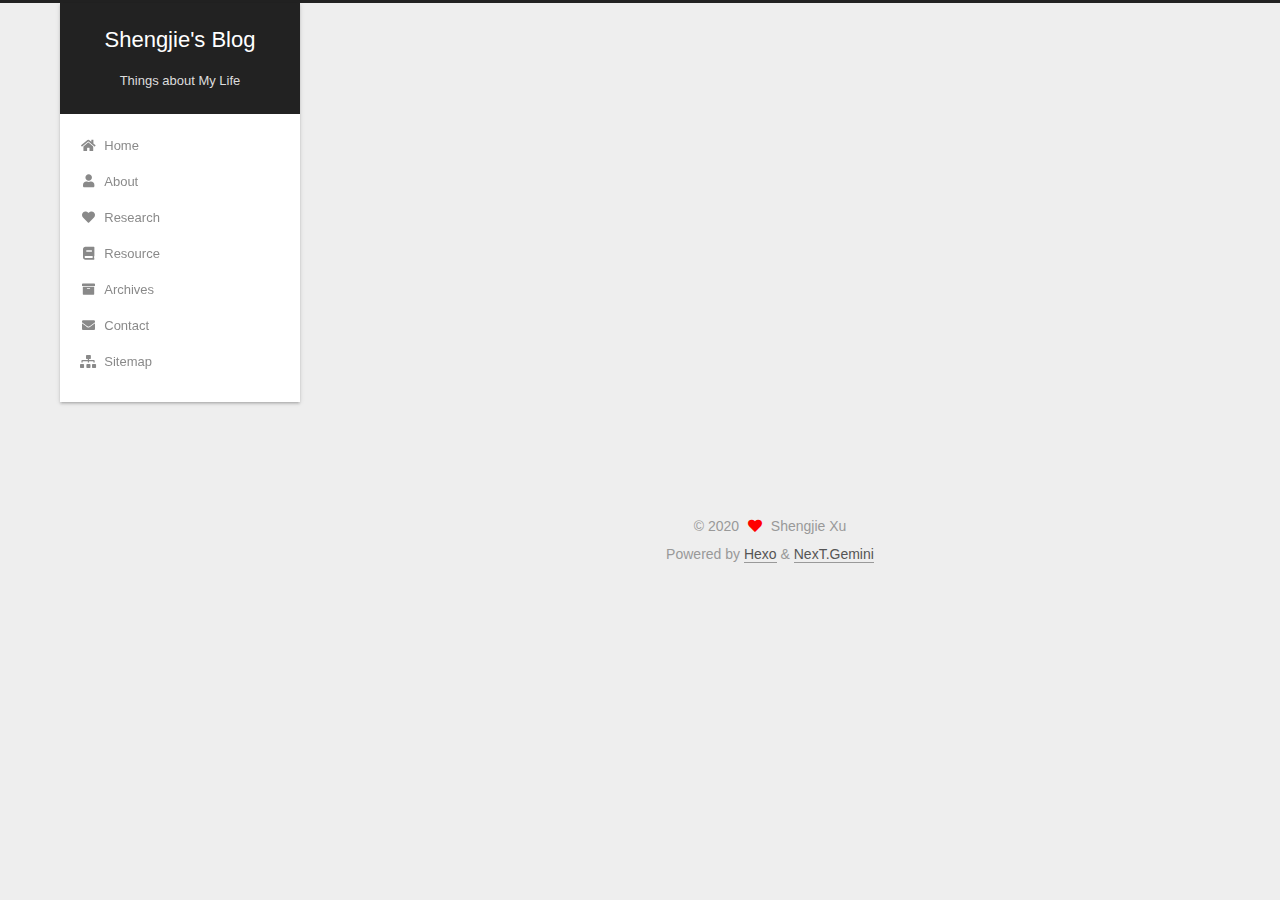
<file: index.html>
<!DOCTYPE html>
<html lang="en">
<head>
  <meta charset="UTF-8">
<meta name="viewport" content="width=device-width, initial-scale=1, maximum-scale=2">
<meta name="theme-color" content="#222">
<meta name="generator" content="Hexo 4.2.0">
  <link rel="apple-touch-icon" sizes="180x180" href="/images/apple-touch-icon-next.png">
  <link rel="icon" type="image/png" sizes="32x32" href="/images/favicon-32x32-next.png">
  <link rel="icon" type="image/png" sizes="16x16" href="/images/favicon-16x16-next.png">
  <link rel="mask-icon" href="/images/logo.svg" color="#222">

<link rel="stylesheet" href="/css/main.css">


<link rel="stylesheet" href="/lib/font-awesome/css/all.min.css">

<script id="hexo-configurations">
    var NexT = window.NexT || {};
    var CONFIG = {"hostname":"sjxu0813.github.io","root":"/","scheme":"Gemini","version":"7.8.0","exturl":false,"sidebar":{"position":"left","display":"post","padding":18,"offset":12,"onmobile":false},"copycode":{"enable":false,"show_result":false,"style":null},"back2top":{"enable":true,"sidebar":false,"scrollpercent":false},"bookmark":{"enable":false,"color":"#222","save":"auto"},"fancybox":false,"mediumzoom":false,"lazyload":false,"pangu":false,"comments":{"style":"tabs","active":null,"storage":true,"lazyload":false,"nav":null},"algolia":{"hits":{"per_page":10},"labels":{"input_placeholder":"Search for Posts","hits_empty":"We didn't find any results for the search: ${query}","hits_stats":"${hits} results found in ${time} ms"}},"localsearch":{"enable":false,"trigger":"auto","top_n_per_article":1,"unescape":false,"preload":false},"motion":{"enable":true,"async":false,"transition":{"post_block":"fadeIn","post_header":"slideDownIn","post_body":"slideDownIn","coll_header":"slideLeftIn","sidebar":"slideUpIn"}}};
  </script>

  <meta property="og:type" content="website">
<meta property="og:title" content="intro">
<meta property="og:url" content="https://sjxu0813.github.io/index.html">
<meta property="og:site_name" content="Shengjie&#39;s Blog">
<meta property="og:locale" content="en_US">
<meta property="article:published_time" content="2020-05-05T13:39:53.000Z">
<meta property="article:modified_time" content="2020-05-05T13:42:21.428Z">
<meta property="article:author" content="Shengjie Xu">
<meta name="twitter:card" content="summary">

<link rel="canonical" href="https://sjxu0813.github.io/">


<script id="page-configurations">
  // https://hexo.io/docs/variables.html
  CONFIG.page = {
    sidebar: "",
    isHome : false,
    isPost : false,
    lang   : 'en'
  };
</script>

  <title>intro | Shengjie's Blog
</title>
  






  <noscript>
  <style>
  .use-motion .brand,
  .use-motion .menu-item,
  .sidebar-inner,
  .use-motion .post-block,
  .use-motion .pagination,
  .use-motion .comments,
  .use-motion .post-header,
  .use-motion .post-body,
  .use-motion .collection-header { opacity: initial; }

  .use-motion .site-title,
  .use-motion .site-subtitle {
    opacity: initial;
    top: initial;
  }

  .use-motion .logo-line-before i { left: initial; }
  .use-motion .logo-line-after i { right: initial; }
  </style>
</noscript>

</head>

<body itemscope itemtype="http://schema.org/WebPage">
  <div class="container use-motion">
    <div class="headband"></div>

    <header class="header" itemscope itemtype="http://schema.org/WPHeader">
      <div class="header-inner"><div class="site-brand-container">
  <div class="site-nav-toggle">
    <div class="toggle" aria-label="Toggle navigation bar">
      <span class="toggle-line toggle-line-first"></span>
      <span class="toggle-line toggle-line-middle"></span>
      <span class="toggle-line toggle-line-last"></span>
    </div>
  </div>

  <div class="site-meta">

    <a href="/" class="brand" rel="start">
      <span class="logo-line-before"><i></i></span>
      <h1 class="site-title">Shengjie's Blog</h1>
      <span class="logo-line-after"><i></i></span>
    </a>
      <p class="site-subtitle" itemprop="description">Things about My Life</p>
  </div>

  <div class="site-nav-right">
    <div class="toggle popup-trigger">
    </div>
  </div>
</div>




<nav class="site-nav">
  <ul id="menu" class="main-menu menu">
        <li class="menu-item menu-item-home">

    <a href="/home/" rel="section"><i class="fa fa-home fa-fw"></i>Home</a>

  </li>
        <li class="menu-item menu-item-about">

    <a href="/about/" rel="section"><i class="fa fa-user fa-fw"></i>About</a>

  </li>
        <li class="menu-item menu-item-research">

    <a href="/research/" rel="section"><i class="fa fa-heart fa-fw"></i>Research</a>

  </li>
        <li class="menu-item menu-item-resource">

    <a href="/resource/" rel="section"><i class="fa fa-book fa-fw"></i>Resource</a>

  </li>
        <li class="menu-item menu-item-archives">

    <a href="/archives/" rel="section"><i class="fa fa-archive fa-fw"></i>Archives</a>

  </li>
        <li class="menu-item menu-item-contact">

    <a href="/contact/" rel="section"><i class="fa fa-envelope fa-fw"></i>Contact</a>

  </li>
        <li class="menu-item menu-item-sitemap">

    <a href="/sitemap.xml" rel="section"><i class="fa fa-sitemap fa-fw"></i>Sitemap</a>

  </li>
  </ul>
</nav>




</div>
    </header>

    
  <div class="back-to-top">
    <i class="fa fa-arrow-up"></i>
    <span>0%</span>
  </div>


    <main class="main">
      <div class="main-inner">
        <div class="content-wrap">
          
  
  

          <div class="content page posts-expand">
            

    
    
    
    <div class="post-block" lang="en">
      <header class="post-header">

<h1 class="post-title" itemprop="name headline">intro
</h1>

<div class="post-meta">
  

</div>

</header>

      
      
      
      <div class="post-body">
          
      </div>
      
      
      
    </div>
    

    
    
    


          </div>
          

<script>
  window.addEventListener('tabs:register', () => {
    let { activeClass } = CONFIG.comments;
    if (CONFIG.comments.storage) {
      activeClass = localStorage.getItem('comments_active') || activeClass;
    }
    if (activeClass) {
      let activeTab = document.querySelector(`a[href="#comment-${activeClass}"]`);
      if (activeTab) {
        activeTab.click();
      }
    }
  });
  if (CONFIG.comments.storage) {
    window.addEventListener('tabs:click', event => {
      if (!event.target.matches('.tabs-comment .tab-content .tab-pane')) return;
      let commentClass = event.target.classList[1];
      localStorage.setItem('comments_active', commentClass);
    });
  }
</script>

        </div>
          
  
  <div class="toggle sidebar-toggle">
    <span class="toggle-line toggle-line-first"></span>
    <span class="toggle-line toggle-line-middle"></span>
    <span class="toggle-line toggle-line-last"></span>
  </div>

  <aside class="sidebar">
    <div class="sidebar-inner">

      <ul class="sidebar-nav motion-element">
        <li class="sidebar-nav-toc">
          Table of Contents
        </li>
        <li class="sidebar-nav-overview">
          Overview
        </li>
      </ul>

      <!--noindex-->
      <div class="post-toc-wrap sidebar-panel">
      </div>
      <!--/noindex-->

      <div class="site-overview-wrap sidebar-panel">
        <div class="site-author motion-element" itemprop="author" itemscope itemtype="http://schema.org/Person">
  <p class="site-author-name" itemprop="name">Shengjie Xu</p>
  <div class="site-description" itemprop="description"></div>
</div>
<div class="site-state-wrap motion-element">
  <nav class="site-state">
  </nav>
</div>



      </div>

    </div>
  </aside>
  <div id="sidebar-dimmer"></div>


      </div>
    </main>

    <footer class="footer">
      <div class="footer-inner">
        

        

<div class="copyright">
  
  &copy; 
  <span itemprop="copyrightYear">2020</span>
  <span class="with-love">
    <i class="fa fa-heart"></i>
  </span>
  <span class="author" itemprop="copyrightHolder">Shengjie Xu</span>
</div>
  <div class="powered-by">Powered by <a href="https://hexo.io/" class="theme-link" rel="noopener" target="_blank">Hexo</a> & <a href="https://theme-next.org/" class="theme-link" rel="noopener" target="_blank">NexT.Gemini</a>
  </div>

        








      </div>
    </footer>
  </div>

  
  <script src="/lib/anime.min.js"></script>
  <script src="/lib/velocity/velocity.min.js"></script>
  <script src="/lib/velocity/velocity.ui.min.js"></script>

<script src="/js/utils.js"></script>

<script src="/js/motion.js"></script>


<script src="/js/schemes/pisces.js"></script>


<script src="/js/next-boot.js"></script>




  















  

  

</body>
</html>
</file>
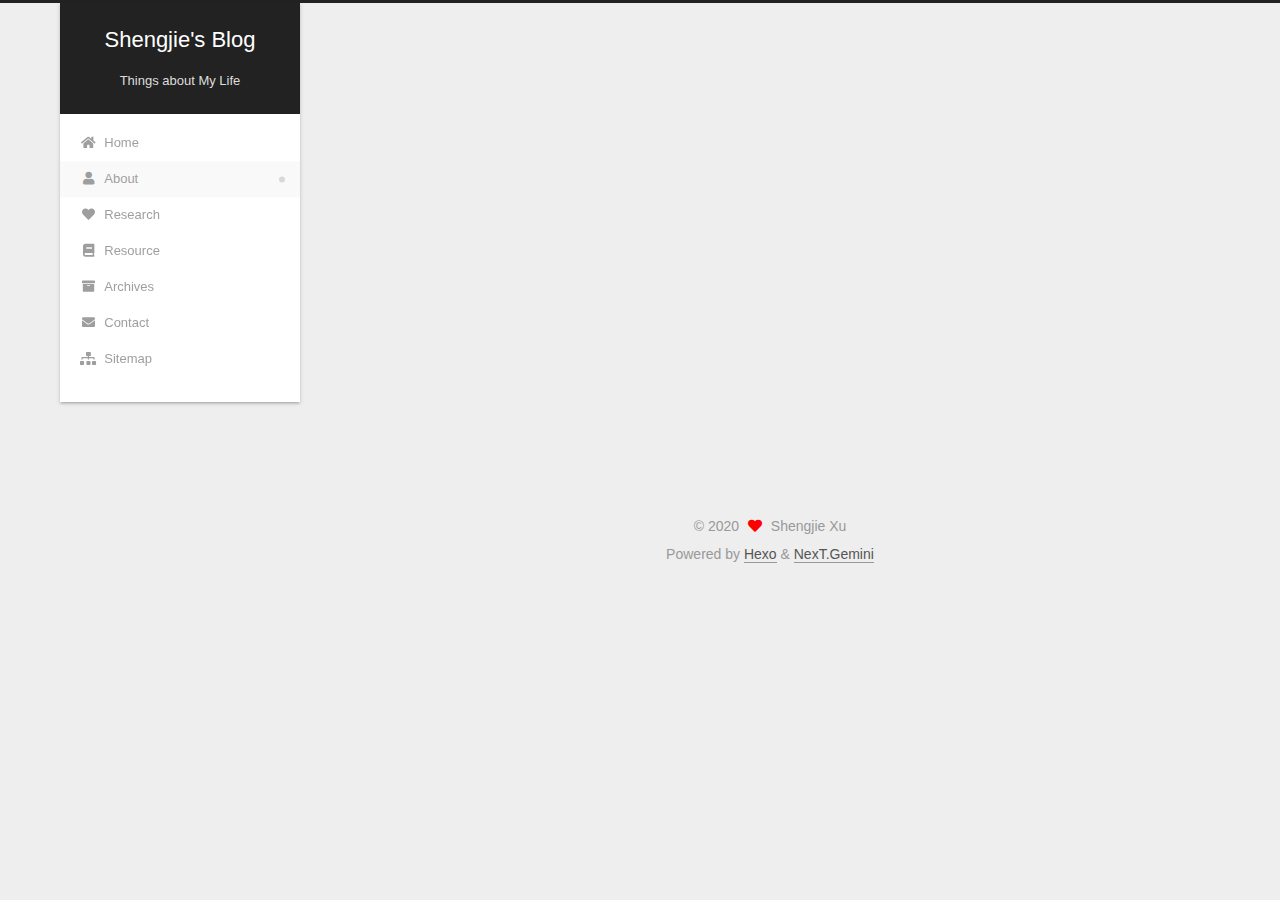
<file: about/index.html>
<!DOCTYPE html>
<html lang="en">
<head>
  <meta charset="UTF-8">
<meta name="viewport" content="width=device-width, initial-scale=1, maximum-scale=2">
<meta name="theme-color" content="#222">
<meta name="generator" content="Hexo 4.2.0">
  <link rel="apple-touch-icon" sizes="180x180" href="/images/apple-touch-icon-next.png">
  <link rel="icon" type="image/png" sizes="32x32" href="/images/favicon-32x32-next.png">
  <link rel="icon" type="image/png" sizes="16x16" href="/images/favicon-16x16-next.png">
  <link rel="mask-icon" href="/images/logo.svg" color="#222">

<link rel="stylesheet" href="/css/main.css">


<link rel="stylesheet" href="/lib/font-awesome/css/all.min.css">

<script id="hexo-configurations">
    var NexT = window.NexT || {};
    var CONFIG = {"hostname":"sjxu0813.github.io","root":"/","scheme":"Gemini","version":"7.8.0","exturl":false,"sidebar":{"position":"left","display":"post","padding":18,"offset":12,"onmobile":false},"copycode":{"enable":false,"show_result":false,"style":null},"back2top":{"enable":true,"sidebar":false,"scrollpercent":false},"bookmark":{"enable":false,"color":"#222","save":"auto"},"fancybox":false,"mediumzoom":false,"lazyload":false,"pangu":false,"comments":{"style":"tabs","active":null,"storage":true,"lazyload":false,"nav":null},"algolia":{"hits":{"per_page":10},"labels":{"input_placeholder":"Search for Posts","hits_empty":"We didn't find any results for the search: ${query}","hits_stats":"${hits} results found in ${time} ms"}},"localsearch":{"enable":false,"trigger":"auto","top_n_per_article":1,"unescape":false,"preload":false},"motion":{"enable":true,"async":false,"transition":{"post_block":"fadeIn","post_header":"slideDownIn","post_body":"slideDownIn","coll_header":"slideLeftIn","sidebar":"slideUpIn"}}};
  </script>

  <meta property="og:type" content="website">
<meta property="og:title" content="About">
<meta property="og:url" content="https://sjxu0813.github.io/about/index.html">
<meta property="og:site_name" content="Shengjie&#39;s Blog">
<meta property="og:locale" content="en_US">
<meta property="article:published_time" content="2020-05-05T08:13:34.000Z">
<meta property="article:modified_time" content="2020-05-05T08:35:47.868Z">
<meta property="article:author" content="Shengjie Xu">
<meta name="twitter:card" content="summary">

<link rel="canonical" href="https://sjxu0813.github.io/about/">


<script id="page-configurations">
  // https://hexo.io/docs/variables.html
  CONFIG.page = {
    sidebar: "",
    isHome : false,
    isPost : false,
    lang   : 'en'
  };
</script>

  <title>About | Shengjie's Blog
</title>
  






  <noscript>
  <style>
  .use-motion .brand,
  .use-motion .menu-item,
  .sidebar-inner,
  .use-motion .post-block,
  .use-motion .pagination,
  .use-motion .comments,
  .use-motion .post-header,
  .use-motion .post-body,
  .use-motion .collection-header { opacity: initial; }

  .use-motion .site-title,
  .use-motion .site-subtitle {
    opacity: initial;
    top: initial;
  }

  .use-motion .logo-line-before i { left: initial; }
  .use-motion .logo-line-after i { right: initial; }
  </style>
</noscript>

</head>

<body itemscope itemtype="http://schema.org/WebPage">
  <div class="container use-motion">
    <div class="headband"></div>

    <header class="header" itemscope itemtype="http://schema.org/WPHeader">
      <div class="header-inner"><div class="site-brand-container">
  <div class="site-nav-toggle">
    <div class="toggle" aria-label="Toggle navigation bar">
      <span class="toggle-line toggle-line-first"></span>
      <span class="toggle-line toggle-line-middle"></span>
      <span class="toggle-line toggle-line-last"></span>
    </div>
  </div>

  <div class="site-meta">

    <a href="/" class="brand" rel="start">
      <span class="logo-line-before"><i></i></span>
      <h1 class="site-title">Shengjie's Blog</h1>
      <span class="logo-line-after"><i></i></span>
    </a>
      <p class="site-subtitle" itemprop="description">Things about My Life</p>
  </div>

  <div class="site-nav-right">
    <div class="toggle popup-trigger">
    </div>
  </div>
</div>




<nav class="site-nav">
  <ul id="menu" class="main-menu menu">
        <li class="menu-item menu-item-home">

    <a href="/home/" rel="section"><i class="fa fa-home fa-fw"></i>Home</a>

  </li>
        <li class="menu-item menu-item-about">

    <a href="/about/" rel="section"><i class="fa fa-user fa-fw"></i>About</a>

  </li>
        <li class="menu-item menu-item-research">

    <a href="/research/" rel="section"><i class="fa fa-heart fa-fw"></i>Research</a>

  </li>
        <li class="menu-item menu-item-resource">

    <a href="/resource/" rel="section"><i class="fa fa-book fa-fw"></i>Resource</a>

  </li>
        <li class="menu-item menu-item-archives">

    <a href="/archives/" rel="section"><i class="fa fa-archive fa-fw"></i>Archives</a>

  </li>
        <li class="menu-item menu-item-contact">

    <a href="/contact/" rel="section"><i class="fa fa-envelope fa-fw"></i>Contact</a>

  </li>
        <li class="menu-item menu-item-sitemap">

    <a href="/sitemap.xml" rel="section"><i class="fa fa-sitemap fa-fw"></i>Sitemap</a>

  </li>
  </ul>
</nav>




</div>
    </header>

    
  <div class="back-to-top">
    <i class="fa fa-arrow-up"></i>
    <span>0%</span>
  </div>


    <main class="main">
      <div class="main-inner">
        <div class="content-wrap">
          
  
  

          <div class="content page posts-expand">
            

    
    
    
    <div class="post-block" lang="en">
      <header class="post-header">

<h1 class="post-title" itemprop="name headline">About
</h1>

<div class="post-meta">
  

</div>

</header>

      
      
      
      <div class="post-body">
          
      </div>
      
      
      
    </div>
    

    
    
    


          </div>
          

<script>
  window.addEventListener('tabs:register', () => {
    let { activeClass } = CONFIG.comments;
    if (CONFIG.comments.storage) {
      activeClass = localStorage.getItem('comments_active') || activeClass;
    }
    if (activeClass) {
      let activeTab = document.querySelector(`a[href="#comment-${activeClass}"]`);
      if (activeTab) {
        activeTab.click();
      }
    }
  });
  if (CONFIG.comments.storage) {
    window.addEventListener('tabs:click', event => {
      if (!event.target.matches('.tabs-comment .tab-content .tab-pane')) return;
      let commentClass = event.target.classList[1];
      localStorage.setItem('comments_active', commentClass);
    });
  }
</script>

        </div>
          
  
  <div class="toggle sidebar-toggle">
    <span class="toggle-line toggle-line-first"></span>
    <span class="toggle-line toggle-line-middle"></span>
    <span class="toggle-line toggle-line-last"></span>
  </div>

  <aside class="sidebar">
    <div class="sidebar-inner">

      <ul class="sidebar-nav motion-element">
        <li class="sidebar-nav-toc">
          Table of Contents
        </li>
        <li class="sidebar-nav-overview">
          Overview
        </li>
      </ul>

      <!--noindex-->
      <div class="post-toc-wrap sidebar-panel">
      </div>
      <!--/noindex-->

      <div class="site-overview-wrap sidebar-panel">
        <div class="site-author motion-element" itemprop="author" itemscope itemtype="http://schema.org/Person">
  <p class="site-author-name" itemprop="name">Shengjie Xu</p>
  <div class="site-description" itemprop="description"></div>
</div>
<div class="site-state-wrap motion-element">
  <nav class="site-state">
  </nav>
</div>



      </div>

    </div>
  </aside>
  <div id="sidebar-dimmer"></div>


      </div>
    </main>

    <footer class="footer">
      <div class="footer-inner">
        

        

<div class="copyright">
  
  &copy; 
  <span itemprop="copyrightYear">2020</span>
  <span class="with-love">
    <i class="fa fa-heart"></i>
  </span>
  <span class="author" itemprop="copyrightHolder">Shengjie Xu</span>
</div>
  <div class="powered-by">Powered by <a href="https://hexo.io/" class="theme-link" rel="noopener" target="_blank">Hexo</a> & <a href="https://theme-next.org/" class="theme-link" rel="noopener" target="_blank">NexT.Gemini</a>
  </div>

        








      </div>
    </footer>
  </div>

  
  <script src="/lib/anime.min.js"></script>
  <script src="/lib/velocity/velocity.min.js"></script>
  <script src="/lib/velocity/velocity.ui.min.js"></script>

<script src="/js/utils.js"></script>

<script src="/js/motion.js"></script>


<script src="/js/schemes/pisces.js"></script>


<script src="/js/next-boot.js"></script>




  















  

  

</body>
</html>
</file>
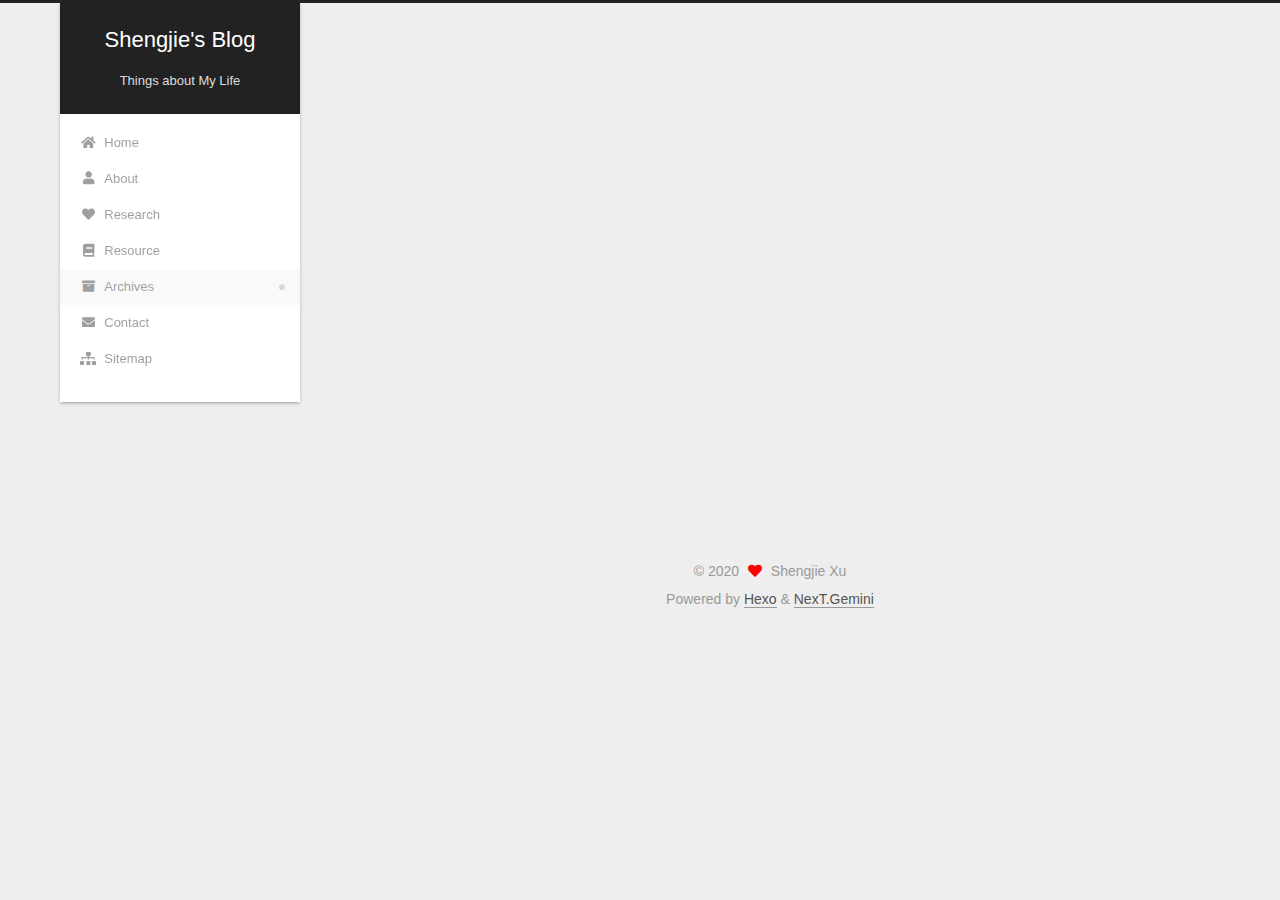
<file: archives/index.html>
<!DOCTYPE html>
<html lang="en">
<head>
  <meta charset="UTF-8">
<meta name="viewport" content="width=device-width, initial-scale=1, maximum-scale=2">
<meta name="theme-color" content="#222">
<meta name="generator" content="Hexo 4.2.0">
  <link rel="apple-touch-icon" sizes="180x180" href="/images/apple-touch-icon-next.png">
  <link rel="icon" type="image/png" sizes="32x32" href="/images/favicon-32x32-next.png">
  <link rel="icon" type="image/png" sizes="16x16" href="/images/favicon-16x16-next.png">
  <link rel="mask-icon" href="/images/logo.svg" color="#222">

<link rel="stylesheet" href="/css/main.css">


<link rel="stylesheet" href="/lib/font-awesome/css/all.min.css">

<script id="hexo-configurations">
    var NexT = window.NexT || {};
    var CONFIG = {"hostname":"sjxu0813.github.io","root":"/","scheme":"Gemini","version":"7.8.0","exturl":false,"sidebar":{"position":"left","display":"post","padding":18,"offset":12,"onmobile":false},"copycode":{"enable":false,"show_result":false,"style":null},"back2top":{"enable":true,"sidebar":false,"scrollpercent":false},"bookmark":{"enable":false,"color":"#222","save":"auto"},"fancybox":false,"mediumzoom":false,"lazyload":false,"pangu":false,"comments":{"style":"tabs","active":null,"storage":true,"lazyload":false,"nav":null},"algolia":{"hits":{"per_page":10},"labels":{"input_placeholder":"Search for Posts","hits_empty":"We didn't find any results for the search: ${query}","hits_stats":"${hits} results found in ${time} ms"}},"localsearch":{"enable":false,"trigger":"auto","top_n_per_article":1,"unescape":false,"preload":false},"motion":{"enable":true,"async":false,"transition":{"post_block":"fadeIn","post_header":"slideDownIn","post_body":"slideDownIn","coll_header":"slideLeftIn","sidebar":"slideUpIn"}}};
  </script>

  <meta property="og:type" content="website">
<meta property="og:title" content="Shengjie&#39;s Blog">
<meta property="og:url" content="https://sjxu0813.github.io/archives/index.html">
<meta property="og:site_name" content="Shengjie&#39;s Blog">
<meta property="og:locale" content="en_US">
<meta property="article:author" content="Shengjie Xu">
<meta name="twitter:card" content="summary">

<link rel="canonical" href="https://sjxu0813.github.io/archives/">


<script id="page-configurations">
  // https://hexo.io/docs/variables.html
  CONFIG.page = {
    sidebar: "",
    isHome : false,
    isPost : false,
    lang   : 'en'
  };
</script>

  <title>Archive | Shengjie's Blog</title>
  






  <noscript>
  <style>
  .use-motion .brand,
  .use-motion .menu-item,
  .sidebar-inner,
  .use-motion .post-block,
  .use-motion .pagination,
  .use-motion .comments,
  .use-motion .post-header,
  .use-motion .post-body,
  .use-motion .collection-header { opacity: initial; }

  .use-motion .site-title,
  .use-motion .site-subtitle {
    opacity: initial;
    top: initial;
  }

  .use-motion .logo-line-before i { left: initial; }
  .use-motion .logo-line-after i { right: initial; }
  </style>
</noscript>

</head>

<body itemscope itemtype="http://schema.org/WebPage">
  <div class="container use-motion">
    <div class="headband"></div>

    <header class="header" itemscope itemtype="http://schema.org/WPHeader">
      <div class="header-inner"><div class="site-brand-container">
  <div class="site-nav-toggle">
    <div class="toggle" aria-label="Toggle navigation bar">
      <span class="toggle-line toggle-line-first"></span>
      <span class="toggle-line toggle-line-middle"></span>
      <span class="toggle-line toggle-line-last"></span>
    </div>
  </div>

  <div class="site-meta">

    <a href="/" class="brand" rel="start">
      <span class="logo-line-before"><i></i></span>
      <h1 class="site-title">Shengjie's Blog</h1>
      <span class="logo-line-after"><i></i></span>
    </a>
      <p class="site-subtitle" itemprop="description">Things about My Life</p>
  </div>

  <div class="site-nav-right">
    <div class="toggle popup-trigger">
    </div>
  </div>
</div>




<nav class="site-nav">
  <ul id="menu" class="main-menu menu">
        <li class="menu-item menu-item-home">

    <a href="/home/" rel="section"><i class="fa fa-home fa-fw"></i>Home</a>

  </li>
        <li class="menu-item menu-item-about">

    <a href="/about/" rel="section"><i class="fa fa-user fa-fw"></i>About</a>

  </li>
        <li class="menu-item menu-item-research">

    <a href="/research/" rel="section"><i class="fa fa-heart fa-fw"></i>Research</a>

  </li>
        <li class="menu-item menu-item-resource">

    <a href="/resource/" rel="section"><i class="fa fa-book fa-fw"></i>Resource</a>

  </li>
        <li class="menu-item menu-item-archives">

    <a href="/archives/" rel="section"><i class="fa fa-archive fa-fw"></i>Archives</a>

  </li>
        <li class="menu-item menu-item-contact">

    <a href="/contact/" rel="section"><i class="fa fa-envelope fa-fw"></i>Contact</a>

  </li>
        <li class="menu-item menu-item-sitemap">

    <a href="/sitemap.xml" rel="section"><i class="fa fa-sitemap fa-fw"></i>Sitemap</a>

  </li>
  </ul>
</nav>




</div>
    </header>

    
  <div class="back-to-top">
    <i class="fa fa-arrow-up"></i>
    <span>0%</span>
  </div>


    <main class="main">
      <div class="main-inner">
        <div class="content-wrap">
          

          <div class="content archive">
            

  
  
  
  <div class="post-block">
    <div class="posts-collapse">
      <div class="collection-title">
        <span class="collection-header">Um..! 1 post. Keep on posting.</span>
      </div>

      
    <div class="collection-year">
      <span class="collection-header">2020</span>
    </div>

  <article itemscope itemtype="http://schema.org/Article">
    <header class="post-header">

      <div class="post-meta">
        <time itemprop="dateCreated"
              datetime="2020-05-05T15:13:49+08:00"
              content="2020-05-05">
          05-05
        </time>
      </div>

      <div class="post-title">
          <a class="post-title-link" href="/2020/05/05/hello-world/" itemprop="url">
            <span itemprop="name">Hello World</span>
          </a>
      </div>

    </header>
  </article>


    </div>
  </div>
  
  
  

  



          </div>
          

<script>
  window.addEventListener('tabs:register', () => {
    let { activeClass } = CONFIG.comments;
    if (CONFIG.comments.storage) {
      activeClass = localStorage.getItem('comments_active') || activeClass;
    }
    if (activeClass) {
      let activeTab = document.querySelector(`a[href="#comment-${activeClass}"]`);
      if (activeTab) {
        activeTab.click();
      }
    }
  });
  if (CONFIG.comments.storage) {
    window.addEventListener('tabs:click', event => {
      if (!event.target.matches('.tabs-comment .tab-content .tab-pane')) return;
      let commentClass = event.target.classList[1];
      localStorage.setItem('comments_active', commentClass);
    });
  }
</script>

        </div>
          
  
  <div class="toggle sidebar-toggle">
    <span class="toggle-line toggle-line-first"></span>
    <span class="toggle-line toggle-line-middle"></span>
    <span class="toggle-line toggle-line-last"></span>
  </div>

  <aside class="sidebar">
    <div class="sidebar-inner">

      <ul class="sidebar-nav motion-element">
        <li class="sidebar-nav-toc">
          Table of Contents
        </li>
        <li class="sidebar-nav-overview">
          Overview
        </li>
      </ul>

      <!--noindex-->
      <div class="post-toc-wrap sidebar-panel">
      </div>
      <!--/noindex-->

      <div class="site-overview-wrap sidebar-panel">
        <div class="site-author motion-element" itemprop="author" itemscope itemtype="http://schema.org/Person">
  <p class="site-author-name" itemprop="name">Shengjie Xu</p>
  <div class="site-description" itemprop="description"></div>
</div>
<div class="site-state-wrap motion-element">
  <nav class="site-state">
      <div class="site-state-item site-state-posts">
          <a href="/archives">
          <span class="site-state-item-count">1</span>
          <span class="site-state-item-name">posts</span>
        </a>
      </div>
  </nav>
</div>



      </div>

    </div>
  </aside>
  <div id="sidebar-dimmer"></div>


      </div>
    </main>

    <footer class="footer">
      <div class="footer-inner">
        

        

<div class="copyright">
  
  &copy; 
  <span itemprop="copyrightYear">2020</span>
  <span class="with-love">
    <i class="fa fa-heart"></i>
  </span>
  <span class="author" itemprop="copyrightHolder">Shengjie Xu</span>
</div>
  <div class="powered-by">Powered by <a href="https://hexo.io/" class="theme-link" rel="noopener" target="_blank">Hexo</a> & <a href="https://theme-next.org/" class="theme-link" rel="noopener" target="_blank">NexT.Gemini</a>
  </div>

        








      </div>
    </footer>
  </div>

  
  <script src="/lib/anime.min.js"></script>
  <script src="/lib/velocity/velocity.min.js"></script>
  <script src="/lib/velocity/velocity.ui.min.js"></script>

<script src="/js/utils.js"></script>

<script src="/js/motion.js"></script>


<script src="/js/schemes/pisces.js"></script>


<script src="/js/next-boot.js"></script>




  















  

  

</body>
</html>
</file>
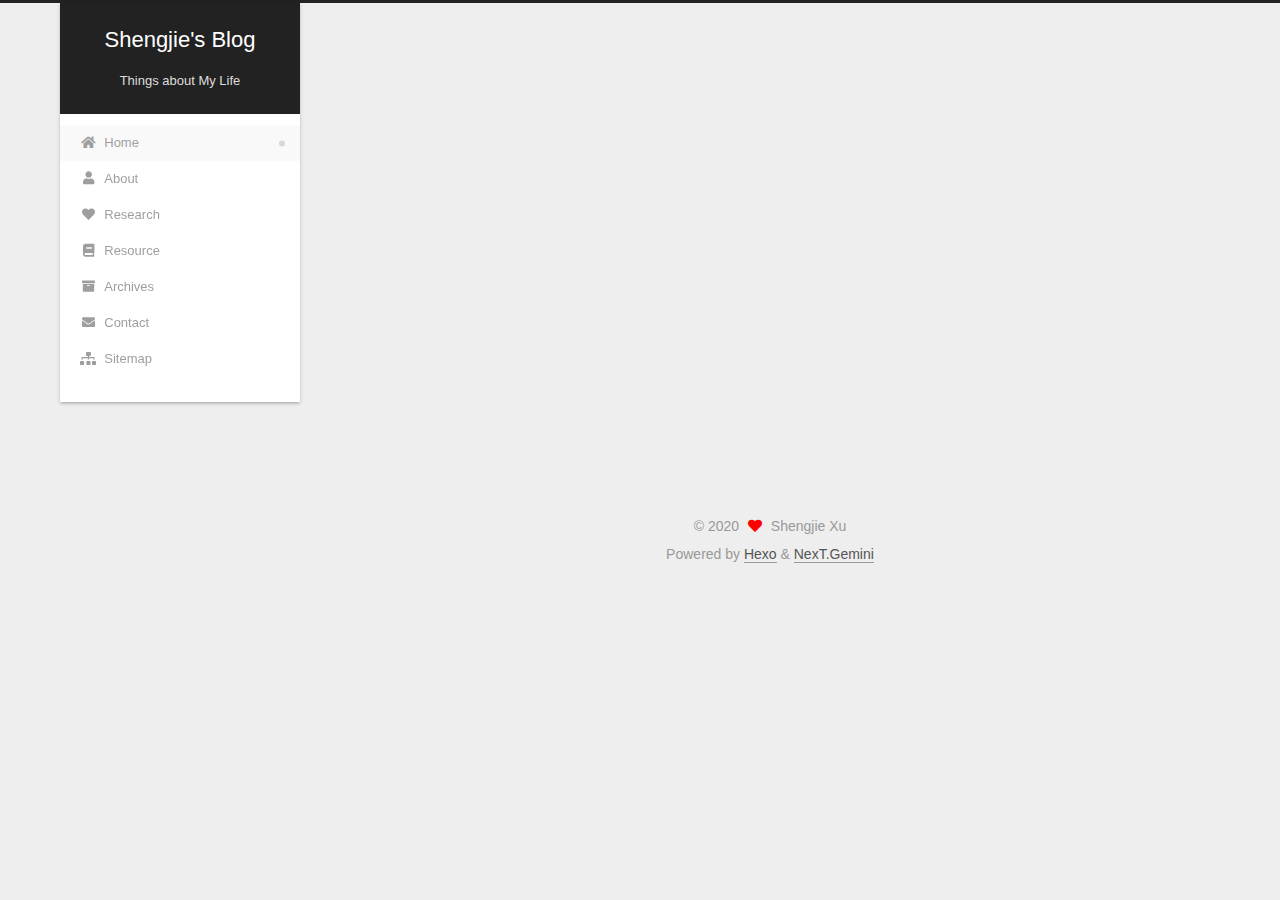
<file: home/index.html>
<!DOCTYPE html>
<html lang="en">
<head>
  <meta charset="UTF-8">
<meta name="viewport" content="width=device-width, initial-scale=1, maximum-scale=2">
<meta name="theme-color" content="#222">
<meta name="generator" content="Hexo 4.2.0">
  <link rel="apple-touch-icon" sizes="180x180" href="/images/apple-touch-icon-next.png">
  <link rel="icon" type="image/png" sizes="32x32" href="/images/favicon-32x32-next.png">
  <link rel="icon" type="image/png" sizes="16x16" href="/images/favicon-16x16-next.png">
  <link rel="mask-icon" href="/images/logo.svg" color="#222">

<link rel="stylesheet" href="/css/main.css">


<link rel="stylesheet" href="/lib/font-awesome/css/all.min.css">

<script id="hexo-configurations">
    var NexT = window.NexT || {};
    var CONFIG = {"hostname":"sjxu0813.github.io","root":"/","scheme":"Gemini","version":"7.8.0","exturl":false,"sidebar":{"position":"left","display":"post","padding":18,"offset":12,"onmobile":false},"copycode":{"enable":false,"show_result":false,"style":null},"back2top":{"enable":true,"sidebar":false,"scrollpercent":false},"bookmark":{"enable":false,"color":"#222","save":"auto"},"fancybox":false,"mediumzoom":false,"lazyload":false,"pangu":false,"comments":{"style":"tabs","active":null,"storage":true,"lazyload":false,"nav":null},"algolia":{"hits":{"per_page":10},"labels":{"input_placeholder":"Search for Posts","hits_empty":"We didn't find any results for the search: ${query}","hits_stats":"${hits} results found in ${time} ms"}},"localsearch":{"enable":false,"trigger":"auto","top_n_per_article":1,"unescape":false,"preload":false},"motion":{"enable":true,"async":false,"transition":{"post_block":"fadeIn","post_header":"slideDownIn","post_body":"slideDownIn","coll_header":"slideLeftIn","sidebar":"slideUpIn"}}};
  </script>

  <meta property="og:type" content="website">
<meta property="og:title" content="Home">
<meta property="og:url" content="https://sjxu0813.github.io/home/index.html">
<meta property="og:site_name" content="Shengjie&#39;s Blog">
<meta property="og:locale" content="en_US">
<meta property="article:published_time" content="2020-05-05T11:55:15.000Z">
<meta property="article:modified_time" content="2020-05-05T13:41:44.456Z">
<meta property="article:author" content="Shengjie Xu">
<meta name="twitter:card" content="summary">

<link rel="canonical" href="https://sjxu0813.github.io/home/">


<script id="page-configurations">
  // https://hexo.io/docs/variables.html
  CONFIG.page = {
    sidebar: "",
    isHome : false,
    isPost : false,
    lang   : 'en'
  };
</script>

  <title>Home | Shengjie's Blog
</title>
  






  <noscript>
  <style>
  .use-motion .brand,
  .use-motion .menu-item,
  .sidebar-inner,
  .use-motion .post-block,
  .use-motion .pagination,
  .use-motion .comments,
  .use-motion .post-header,
  .use-motion .post-body,
  .use-motion .collection-header { opacity: initial; }

  .use-motion .site-title,
  .use-motion .site-subtitle {
    opacity: initial;
    top: initial;
  }

  .use-motion .logo-line-before i { left: initial; }
  .use-motion .logo-line-after i { right: initial; }
  </style>
</noscript>

</head>

<body itemscope itemtype="http://schema.org/WebPage">
  <div class="container use-motion">
    <div class="headband"></div>

    <header class="header" itemscope itemtype="http://schema.org/WPHeader">
      <div class="header-inner"><div class="site-brand-container">
  <div class="site-nav-toggle">
    <div class="toggle" aria-label="Toggle navigation bar">
      <span class="toggle-line toggle-line-first"></span>
      <span class="toggle-line toggle-line-middle"></span>
      <span class="toggle-line toggle-line-last"></span>
    </div>
  </div>

  <div class="site-meta">

    <a href="/" class="brand" rel="start">
      <span class="logo-line-before"><i></i></span>
      <h1 class="site-title">Shengjie's Blog</h1>
      <span class="logo-line-after"><i></i></span>
    </a>
      <p class="site-subtitle" itemprop="description">Things about My Life</p>
  </div>

  <div class="site-nav-right">
    <div class="toggle popup-trigger">
    </div>
  </div>
</div>




<nav class="site-nav">
  <ul id="menu" class="main-menu menu">
        <li class="menu-item menu-item-home">

    <a href="/home/" rel="section"><i class="fa fa-home fa-fw"></i>Home</a>

  </li>
        <li class="menu-item menu-item-about">

    <a href="/about/" rel="section"><i class="fa fa-user fa-fw"></i>About</a>

  </li>
        <li class="menu-item menu-item-research">

    <a href="/research/" rel="section"><i class="fa fa-heart fa-fw"></i>Research</a>

  </li>
        <li class="menu-item menu-item-resource">

    <a href="/resource/" rel="section"><i class="fa fa-book fa-fw"></i>Resource</a>

  </li>
        <li class="menu-item menu-item-archives">

    <a href="/archives/" rel="section"><i class="fa fa-archive fa-fw"></i>Archives</a>

  </li>
        <li class="menu-item menu-item-contact">

    <a href="/contact/" rel="section"><i class="fa fa-envelope fa-fw"></i>Contact</a>

  </li>
        <li class="menu-item menu-item-sitemap">

    <a href="/sitemap.xml" rel="section"><i class="fa fa-sitemap fa-fw"></i>Sitemap</a>

  </li>
  </ul>
</nav>




</div>
    </header>

    
  <div class="back-to-top">
    <i class="fa fa-arrow-up"></i>
    <span>0%</span>
  </div>


    <main class="main">
      <div class="main-inner">
        <div class="content-wrap">
          
  
  

          <div class="content page posts-expand">
            

    
    
    
    <div class="post-block" lang="en">
      <header class="post-header">

<h1 class="post-title" itemprop="name headline">Home
</h1>

<div class="post-meta">
  

</div>

</header>

      
      
      
      <div class="post-body">
          
      </div>
      
      
      
    </div>
    

    
    
    


          </div>
          

<script>
  window.addEventListener('tabs:register', () => {
    let { activeClass } = CONFIG.comments;
    if (CONFIG.comments.storage) {
      activeClass = localStorage.getItem('comments_active') || activeClass;
    }
    if (activeClass) {
      let activeTab = document.querySelector(`a[href="#comment-${activeClass}"]`);
      if (activeTab) {
        activeTab.click();
      }
    }
  });
  if (CONFIG.comments.storage) {
    window.addEventListener('tabs:click', event => {
      if (!event.target.matches('.tabs-comment .tab-content .tab-pane')) return;
      let commentClass = event.target.classList[1];
      localStorage.setItem('comments_active', commentClass);
    });
  }
</script>

        </div>
          
  
  <div class="toggle sidebar-toggle">
    <span class="toggle-line toggle-line-first"></span>
    <span class="toggle-line toggle-line-middle"></span>
    <span class="toggle-line toggle-line-last"></span>
  </div>

  <aside class="sidebar">
    <div class="sidebar-inner">

      <ul class="sidebar-nav motion-element">
        <li class="sidebar-nav-toc">
          Table of Contents
        </li>
        <li class="sidebar-nav-overview">
          Overview
        </li>
      </ul>

      <!--noindex-->
      <div class="post-toc-wrap sidebar-panel">
      </div>
      <!--/noindex-->

      <div class="site-overview-wrap sidebar-panel">
        <div class="site-author motion-element" itemprop="author" itemscope itemtype="http://schema.org/Person">
  <p class="site-author-name" itemprop="name">Shengjie Xu</p>
  <div class="site-description" itemprop="description"></div>
</div>
<div class="site-state-wrap motion-element">
  <nav class="site-state">
  </nav>
</div>



      </div>

    </div>
  </aside>
  <div id="sidebar-dimmer"></div>


      </div>
    </main>

    <footer class="footer">
      <div class="footer-inner">
        

        

<div class="copyright">
  
  &copy; 
  <span itemprop="copyrightYear">2020</span>
  <span class="with-love">
    <i class="fa fa-heart"></i>
  </span>
  <span class="author" itemprop="copyrightHolder">Shengjie Xu</span>
</div>
  <div class="powered-by">Powered by <a href="https://hexo.io/" class="theme-link" rel="noopener" target="_blank">Hexo</a> & <a href="https://theme-next.org/" class="theme-link" rel="noopener" target="_blank">NexT.Gemini</a>
  </div>

        








      </div>
    </footer>
  </div>

  
  <script src="/lib/anime.min.js"></script>
  <script src="/lib/velocity/velocity.min.js"></script>
  <script src="/lib/velocity/velocity.ui.min.js"></script>

<script src="/js/utils.js"></script>

<script src="/js/motion.js"></script>


<script src="/js/schemes/pisces.js"></script>


<script src="/js/next-boot.js"></script>




  















  

  

</body>
</html>
</file>
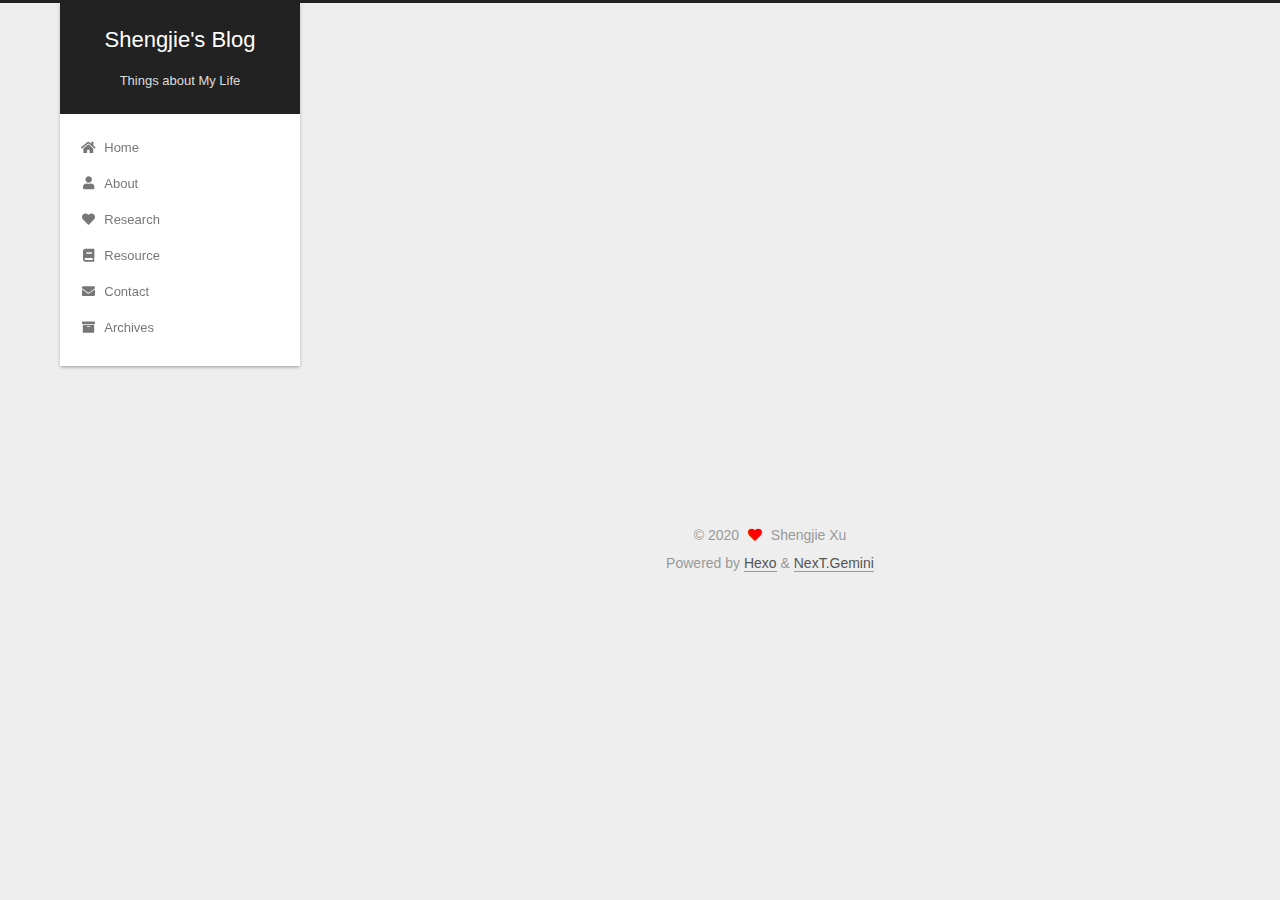
<file: intro/index.html>
<!DOCTYPE html>
<html lang="en">
<head>
  <meta charset="UTF-8">
<meta name="viewport" content="width=device-width, initial-scale=1, maximum-scale=2">
<meta name="theme-color" content="#222">
<meta name="generator" content="Hexo 4.2.0">
  <link rel="apple-touch-icon" sizes="180x180" href="/images/apple-touch-icon-next.png">
  <link rel="icon" type="image/png" sizes="32x32" href="/images/favicon-32x32-next.png">
  <link rel="icon" type="image/png" sizes="16x16" href="/images/favicon-16x16-next.png">
  <link rel="mask-icon" href="/images/logo.svg" color="#222">

<link rel="stylesheet" href="/css/main.css">


<link rel="stylesheet" href="/lib/font-awesome/css/all.min.css">

<script id="hexo-configurations">
    var NexT = window.NexT || {};
    var CONFIG = {"hostname":"sjxu0813.github.io","root":"/","scheme":"Gemini","version":"7.8.0","exturl":false,"sidebar":{"position":"left","display":"post","padding":18,"offset":12,"onmobile":false},"copycode":{"enable":false,"show_result":false,"style":null},"back2top":{"enable":true,"sidebar":false,"scrollpercent":false},"bookmark":{"enable":false,"color":"#222","save":"auto"},"fancybox":false,"mediumzoom":false,"lazyload":false,"pangu":false,"comments":{"style":"tabs","active":null,"storage":true,"lazyload":false,"nav":null},"algolia":{"hits":{"per_page":10},"labels":{"input_placeholder":"Search for Posts","hits_empty":"We didn't find any results for the search: ${query}","hits_stats":"${hits} results found in ${time} ms"}},"localsearch":{"enable":false,"trigger":"auto","top_n_per_article":1,"unescape":false,"preload":false},"motion":{"enable":true,"async":false,"transition":{"post_block":"fadeIn","post_header":"slideDownIn","post_body":"slideDownIn","coll_header":"slideLeftIn","sidebar":"slideUpIn"}}};
  </script>

  <meta property="og:type" content="website">
<meta property="og:title" content="Shengjie&#39;s Blog">
<meta property="og:url" content="https://sjxu0813.github.io/intro/index.html">
<meta property="og:site_name" content="Shengjie&#39;s Blog">
<meta property="og:locale" content="en_US">
<meta property="article:author" content="Shengjie Xu">
<meta name="twitter:card" content="summary">

<link rel="canonical" href="https://sjxu0813.github.io/intro/">


<script id="page-configurations">
  // https://hexo.io/docs/variables.html
  CONFIG.page = {
    sidebar: "",
    isHome : true,
    isPost : false,
    lang   : 'en'
  };
</script>

  <title>Shengjie's Blog</title>
  






  <noscript>
  <style>
  .use-motion .brand,
  .use-motion .menu-item,
  .sidebar-inner,
  .use-motion .post-block,
  .use-motion .pagination,
  .use-motion .comments,
  .use-motion .post-header,
  .use-motion .post-body,
  .use-motion .collection-header { opacity: initial; }

  .use-motion .site-title,
  .use-motion .site-subtitle {
    opacity: initial;
    top: initial;
  }

  .use-motion .logo-line-before i { left: initial; }
  .use-motion .logo-line-after i { right: initial; }
  </style>
</noscript>

</head>

<body itemscope itemtype="http://schema.org/WebPage">
  <div class="container use-motion">
    <div class="headband"></div>

    <header class="header" itemscope itemtype="http://schema.org/WPHeader">
      <div class="header-inner"><div class="site-brand-container">
  <div class="site-nav-toggle">
    <div class="toggle" aria-label="Toggle navigation bar">
      <span class="toggle-line toggle-line-first"></span>
      <span class="toggle-line toggle-line-middle"></span>
      <span class="toggle-line toggle-line-last"></span>
    </div>
  </div>

  <div class="site-meta">

    <a href="/" class="brand" rel="start">
      <span class="logo-line-before"><i></i></span>
      <h1 class="site-title">Shengjie's Blog</h1>
      <span class="logo-line-after"><i></i></span>
    </a>
      <p class="site-subtitle" itemprop="description">Things about My Life</p>
  </div>

  <div class="site-nav-right">
    <div class="toggle popup-trigger">
    </div>
  </div>
</div>




<nav class="site-nav">
  <ul id="menu" class="main-menu menu">
        <li class="menu-item menu-item-home">

    <a href="/home/" rel="section"><i class="fa fa-home fa-fw"></i>Home</a>

  </li>
        <li class="menu-item menu-item-about">

    <a href="/about/" rel="section"><i class="fa fa-user fa-fw"></i>About</a>

  </li>
        <li class="menu-item menu-item-research">

    <a href="/research/" rel="section"><i class="fa fa-heart fa-fw"></i>Research</a>

  </li>
        <li class="menu-item menu-item-resource">

    <a href="/resource/" rel="section"><i class="fa fa-book fa-fw"></i>Resource</a>

  </li>
        <li class="menu-item menu-item-contact">

    <a href="/contact/" rel="section"><i class="fa fa-envelope fa-fw"></i>Contact</a>

  </li>
        <li class="menu-item menu-item-archives">

    <a href="/archives/" rel="section"><i class="fa fa-archive fa-fw"></i>Archives</a>

  </li>
  </ul>
</nav>




</div>
    </header>

    
  <div class="back-to-top">
    <i class="fa fa-arrow-up"></i>
    <span>0%</span>
  </div>


    <main class="main">
      <div class="main-inner">
        <div class="content-wrap">
          

          <div class="content index posts-expand">
            
      
  
  
  <article itemscope itemtype="http://schema.org/Article" class="post-block" lang="en">
    <link itemprop="mainEntityOfPage" href="https://sjxu0813.github.io/2020/05/05/hello-world/">

    <span hidden itemprop="author" itemscope itemtype="http://schema.org/Person">
      <meta itemprop="image" content="/images/avatar.gif">
      <meta itemprop="name" content="Shengjie Xu">
      <meta itemprop="description" content="">
    </span>

    <span hidden itemprop="publisher" itemscope itemtype="http://schema.org/Organization">
      <meta itemprop="name" content="Shengjie's Blog">
    </span>
      <header class="post-header">
        <h2 class="post-title" itemprop="name headline">
          
            <a href="/2020/05/05/hello-world/" class="post-title-link" itemprop="url">Hello World!</a>
        </h2>

        <div class="post-meta">
            <span class="post-meta-item">
              <span class="post-meta-item-icon">
                <i class="far fa-calendar"></i>
              </span>
              <span class="post-meta-item-text">Posted on</span>
              

              <time title="Created: 2020-05-05 22:08:36 / Modified: 22:15:54" itemprop="dateCreated datePublished" datetime="2020-05-05T22:08:36+08:00">2020-05-05</time>
            </span>

          

        </div>
      </header>

    
    
    
    <div class="post-body" itemprop="articleBody">

      
          <p>This is my first post in my blog. If you see this, bang! The blog is depoyed successfully as I expected. This is the very frist step of my blog, and more contents will be put here. Stay tuned!</p>

      
    </div>

    
    
    
      <footer class="post-footer">
        <div class="post-eof"></div>
      </footer>
  </article>
  
  
  


  



          </div>
          

<script>
  window.addEventListener('tabs:register', () => {
    let { activeClass } = CONFIG.comments;
    if (CONFIG.comments.storage) {
      activeClass = localStorage.getItem('comments_active') || activeClass;
    }
    if (activeClass) {
      let activeTab = document.querySelector(`a[href="#comment-${activeClass}"]`);
      if (activeTab) {
        activeTab.click();
      }
    }
  });
  if (CONFIG.comments.storage) {
    window.addEventListener('tabs:click', event => {
      if (!event.target.matches('.tabs-comment .tab-content .tab-pane')) return;
      let commentClass = event.target.classList[1];
      localStorage.setItem('comments_active', commentClass);
    });
  }
</script>

        </div>
          
  
  <div class="toggle sidebar-toggle">
    <span class="toggle-line toggle-line-first"></span>
    <span class="toggle-line toggle-line-middle"></span>
    <span class="toggle-line toggle-line-last"></span>
  </div>

  <aside class="sidebar">
    <div class="sidebar-inner">

      <ul class="sidebar-nav motion-element">
        <li class="sidebar-nav-toc">
          Table of Contents
        </li>
        <li class="sidebar-nav-overview">
          Overview
        </li>
      </ul>

      <!--noindex-->
      <div class="post-toc-wrap sidebar-panel">
      </div>
      <!--/noindex-->

      <div class="site-overview-wrap sidebar-panel">
        <div class="site-author motion-element" itemprop="author" itemscope itemtype="http://schema.org/Person">
  <p class="site-author-name" itemprop="name">Shengjie Xu</p>
  <div class="site-description" itemprop="description"></div>
</div>
<div class="site-state-wrap motion-element">
  <nav class="site-state">
      <div class="site-state-item site-state-posts">
          <a href="/archives">
          <span class="site-state-item-count">1</span>
          <span class="site-state-item-name">posts</span>
        </a>
      </div>
  </nav>
</div>



      </div>

    </div>
  </aside>
  <div id="sidebar-dimmer"></div>


      </div>
    </main>

    <footer class="footer">
      <div class="footer-inner">
        

        

<div class="copyright">
  
  &copy; 
  <span itemprop="copyrightYear">2020</span>
  <span class="with-love">
    <i class="fa fa-heart"></i>
  </span>
  <span class="author" itemprop="copyrightHolder">Shengjie Xu</span>
</div>
  <div class="powered-by">Powered by <a href="https://hexo.io/" class="theme-link" rel="noopener" target="_blank">Hexo</a> & <a href="https://theme-next.org/" class="theme-link" rel="noopener" target="_blank">NexT.Gemini</a>
  </div>

        








      </div>
    </footer>
  </div>

  
  <script src="/lib/anime.min.js"></script>
  <script src="/lib/velocity/velocity.min.js"></script>
  <script src="/lib/velocity/velocity.ui.min.js"></script>

<script src="/js/utils.js"></script>

<script src="/js/motion.js"></script>


<script src="/js/schemes/pisces.js"></script>


<script src="/js/next-boot.js"></script>




  















  

  

</body>
</html>
</file>
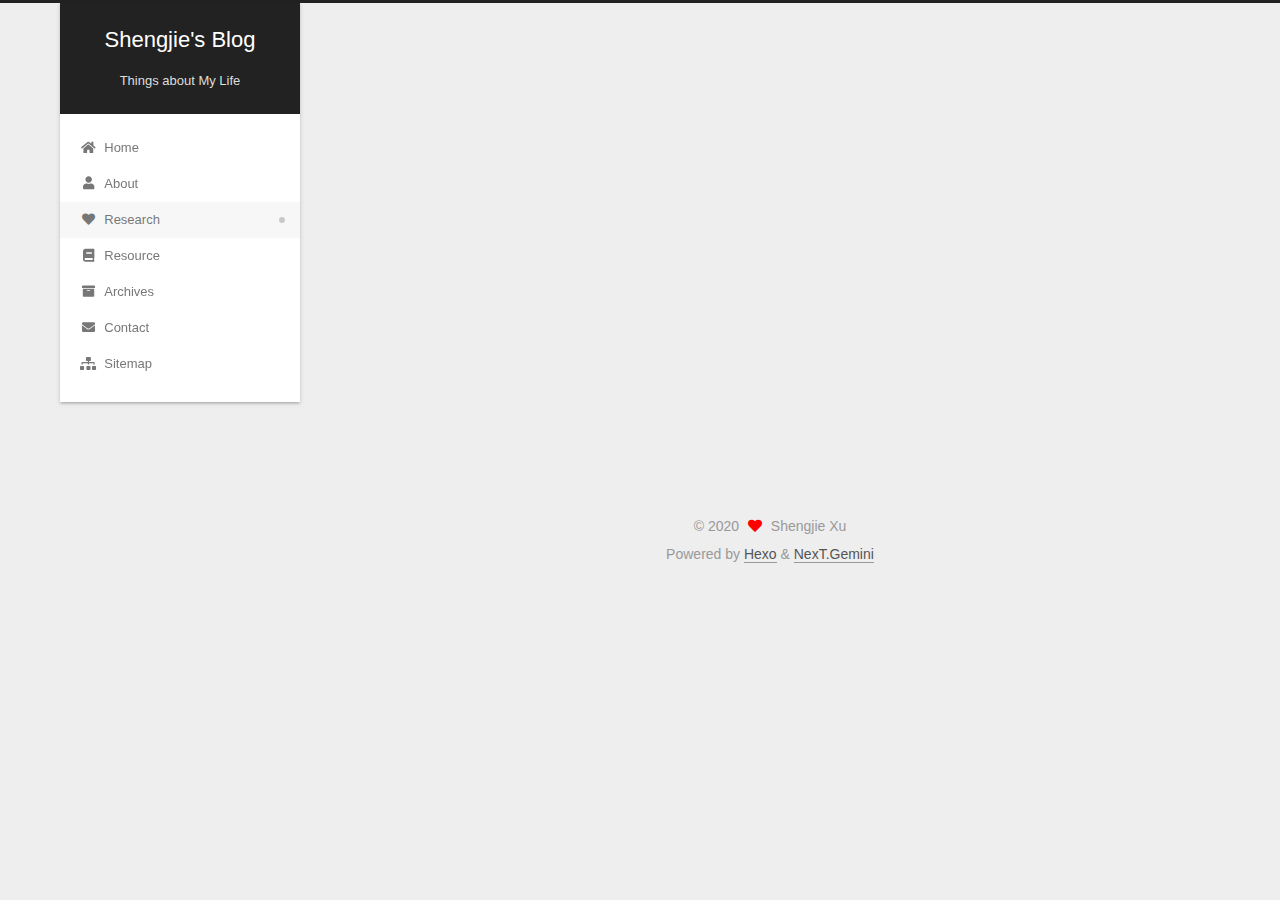
<file: research/index.html>
<!DOCTYPE html>
<html lang="en">
<head>
  <meta charset="UTF-8">
<meta name="viewport" content="width=device-width, initial-scale=1, maximum-scale=2">
<meta name="theme-color" content="#222">
<meta name="generator" content="Hexo 4.2.0">
  <link rel="apple-touch-icon" sizes="180x180" href="/images/apple-touch-icon-next.png">
  <link rel="icon" type="image/png" sizes="32x32" href="/images/favicon-32x32-next.png">
  <link rel="icon" type="image/png" sizes="16x16" href="/images/favicon-16x16-next.png">
  <link rel="mask-icon" href="/images/logo.svg" color="#222">

<link rel="stylesheet" href="/css/main.css">


<link rel="stylesheet" href="/lib/font-awesome/css/all.min.css">

<script id="hexo-configurations">
    var NexT = window.NexT || {};
    var CONFIG = {"hostname":"sjxu0813.github.io","root":"/","scheme":"Gemini","version":"7.8.0","exturl":false,"sidebar":{"position":"left","display":"post","padding":18,"offset":12,"onmobile":false},"copycode":{"enable":false,"show_result":false,"style":null},"back2top":{"enable":true,"sidebar":false,"scrollpercent":false},"bookmark":{"enable":false,"color":"#222","save":"auto"},"fancybox":false,"mediumzoom":false,"lazyload":false,"pangu":false,"comments":{"style":"tabs","active":null,"storage":true,"lazyload":false,"nav":null},"algolia":{"hits":{"per_page":10},"labels":{"input_placeholder":"Search for Posts","hits_empty":"We didn't find any results for the search: ${query}","hits_stats":"${hits} results found in ${time} ms"}},"localsearch":{"enable":false,"trigger":"auto","top_n_per_article":1,"unescape":false,"preload":false},"motion":{"enable":true,"async":false,"transition":{"post_block":"fadeIn","post_header":"slideDownIn","post_body":"slideDownIn","coll_header":"slideLeftIn","sidebar":"slideUpIn"}}};
  </script>

  <meta property="og:type" content="website">
<meta property="og:title" content="Research">
<meta property="og:url" content="https://sjxu0813.github.io/research/index.html">
<meta property="og:site_name" content="Shengjie&#39;s Blog">
<meta property="og:locale" content="en_US">
<meta property="article:published_time" content="2020-05-05T08:13:48.000Z">
<meta property="article:modified_time" content="2020-05-05T08:35:16.174Z">
<meta property="article:author" content="Shengjie Xu">
<meta name="twitter:card" content="summary">

<link rel="canonical" href="https://sjxu0813.github.io/research/">


<script id="page-configurations">
  // https://hexo.io/docs/variables.html
  CONFIG.page = {
    sidebar: "",
    isHome : false,
    isPost : false,
    lang   : 'en'
  };
</script>

  <title>Research | Shengjie's Blog
</title>
  






  <noscript>
  <style>
  .use-motion .brand,
  .use-motion .menu-item,
  .sidebar-inner,
  .use-motion .post-block,
  .use-motion .pagination,
  .use-motion .comments,
  .use-motion .post-header,
  .use-motion .post-body,
  .use-motion .collection-header { opacity: initial; }

  .use-motion .site-title,
  .use-motion .site-subtitle {
    opacity: initial;
    top: initial;
  }

  .use-motion .logo-line-before i { left: initial; }
  .use-motion .logo-line-after i { right: initial; }
  </style>
</noscript>

</head>

<body itemscope itemtype="http://schema.org/WebPage">
  <div class="container use-motion">
    <div class="headband"></div>

    <header class="header" itemscope itemtype="http://schema.org/WPHeader">
      <div class="header-inner"><div class="site-brand-container">
  <div class="site-nav-toggle">
    <div class="toggle" aria-label="Toggle navigation bar">
      <span class="toggle-line toggle-line-first"></span>
      <span class="toggle-line toggle-line-middle"></span>
      <span class="toggle-line toggle-line-last"></span>
    </div>
  </div>

  <div class="site-meta">

    <a href="/" class="brand" rel="start">
      <span class="logo-line-before"><i></i></span>
      <h1 class="site-title">Shengjie's Blog</h1>
      <span class="logo-line-after"><i></i></span>
    </a>
      <p class="site-subtitle" itemprop="description">Things about My Life</p>
  </div>

  <div class="site-nav-right">
    <div class="toggle popup-trigger">
    </div>
  </div>
</div>




<nav class="site-nav">
  <ul id="menu" class="main-menu menu">
        <li class="menu-item menu-item-home">

    <a href="/home/" rel="section"><i class="fa fa-home fa-fw"></i>Home</a>

  </li>
        <li class="menu-item menu-item-about">

    <a href="/about/" rel="section"><i class="fa fa-user fa-fw"></i>About</a>

  </li>
        <li class="menu-item menu-item-research">

    <a href="/research/" rel="section"><i class="fa fa-heart fa-fw"></i>Research</a>

  </li>
        <li class="menu-item menu-item-resource">

    <a href="/resource/" rel="section"><i class="fa fa-book fa-fw"></i>Resource</a>

  </li>
        <li class="menu-item menu-item-archives">

    <a href="/archives/" rel="section"><i class="fa fa-archive fa-fw"></i>Archives</a>

  </li>
        <li class="menu-item menu-item-contact">

    <a href="/contact/" rel="section"><i class="fa fa-envelope fa-fw"></i>Contact</a>

  </li>
        <li class="menu-item menu-item-sitemap">

    <a href="/sitemap.xml" rel="section"><i class="fa fa-sitemap fa-fw"></i>Sitemap</a>

  </li>
  </ul>
</nav>




</div>
    </header>

    
  <div class="back-to-top">
    <i class="fa fa-arrow-up"></i>
    <span>0%</span>
  </div>


    <main class="main">
      <div class="main-inner">
        <div class="content-wrap">
          
  
  

          <div class="content page posts-expand">
            

    
    
    
    <div class="post-block" lang="en">
      <header class="post-header">

<h1 class="post-title" itemprop="name headline">Research
</h1>

<div class="post-meta">
  

</div>

</header>

      
      
      
      <div class="post-body">
          
      </div>
      
      
      
    </div>
    

    
    
    


          </div>
          

<script>
  window.addEventListener('tabs:register', () => {
    let { activeClass } = CONFIG.comments;
    if (CONFIG.comments.storage) {
      activeClass = localStorage.getItem('comments_active') || activeClass;
    }
    if (activeClass) {
      let activeTab = document.querySelector(`a[href="#comment-${activeClass}"]`);
      if (activeTab) {
        activeTab.click();
      }
    }
  });
  if (CONFIG.comments.storage) {
    window.addEventListener('tabs:click', event => {
      if (!event.target.matches('.tabs-comment .tab-content .tab-pane')) return;
      let commentClass = event.target.classList[1];
      localStorage.setItem('comments_active', commentClass);
    });
  }
</script>

        </div>
          
  
  <div class="toggle sidebar-toggle">
    <span class="toggle-line toggle-line-first"></span>
    <span class="toggle-line toggle-line-middle"></span>
    <span class="toggle-line toggle-line-last"></span>
  </div>

  <aside class="sidebar">
    <div class="sidebar-inner">

      <ul class="sidebar-nav motion-element">
        <li class="sidebar-nav-toc">
          Table of Contents
        </li>
        <li class="sidebar-nav-overview">
          Overview
        </li>
      </ul>

      <!--noindex-->
      <div class="post-toc-wrap sidebar-panel">
      </div>
      <!--/noindex-->

      <div class="site-overview-wrap sidebar-panel">
        <div class="site-author motion-element" itemprop="author" itemscope itemtype="http://schema.org/Person">
  <p class="site-author-name" itemprop="name">Shengjie Xu</p>
  <div class="site-description" itemprop="description"></div>
</div>
<div class="site-state-wrap motion-element">
  <nav class="site-state">
  </nav>
</div>



      </div>

    </div>
  </aside>
  <div id="sidebar-dimmer"></div>


      </div>
    </main>

    <footer class="footer">
      <div class="footer-inner">
        

        

<div class="copyright">
  
  &copy; 
  <span itemprop="copyrightYear">2020</span>
  <span class="with-love">
    <i class="fa fa-heart"></i>
  </span>
  <span class="author" itemprop="copyrightHolder">Shengjie Xu</span>
</div>
  <div class="powered-by">Powered by <a href="https://hexo.io/" class="theme-link" rel="noopener" target="_blank">Hexo</a> & <a href="https://theme-next.org/" class="theme-link" rel="noopener" target="_blank">NexT.Gemini</a>
  </div>

        








      </div>
    </footer>
  </div>

  
  <script src="/lib/anime.min.js"></script>
  <script src="/lib/velocity/velocity.min.js"></script>
  <script src="/lib/velocity/velocity.ui.min.js"></script>

<script src="/js/utils.js"></script>

<script src="/js/motion.js"></script>


<script src="/js/schemes/pisces.js"></script>


<script src="/js/next-boot.js"></script>




  















  

  

</body>
</html>
</file>
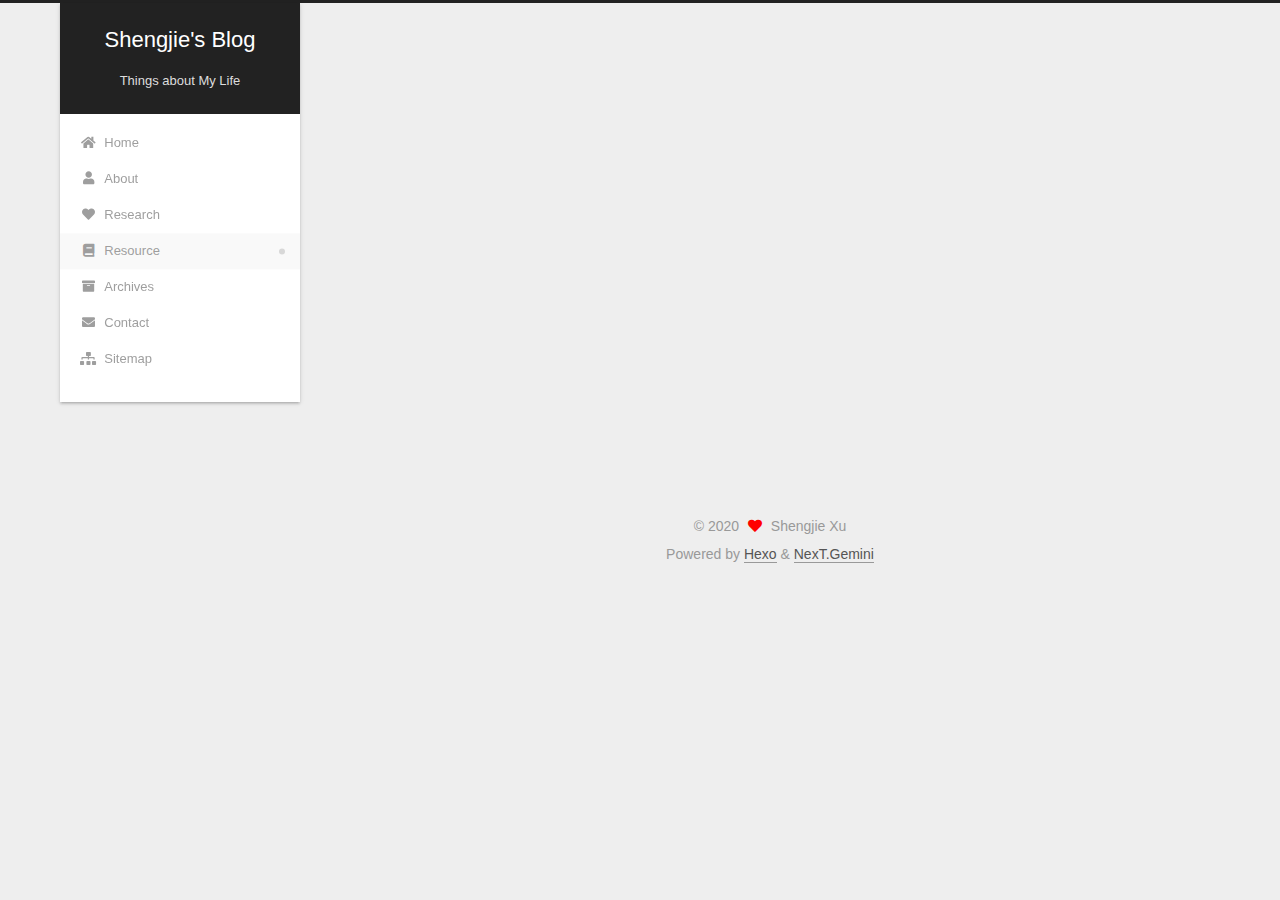
<file: resource/index.html>
<!DOCTYPE html>
<html lang="en">
<head>
  <meta charset="UTF-8">
<meta name="viewport" content="width=device-width, initial-scale=1, maximum-scale=2">
<meta name="theme-color" content="#222">
<meta name="generator" content="Hexo 4.2.0">
  <link rel="apple-touch-icon" sizes="180x180" href="/images/apple-touch-icon-next.png">
  <link rel="icon" type="image/png" sizes="32x32" href="/images/favicon-32x32-next.png">
  <link rel="icon" type="image/png" sizes="16x16" href="/images/favicon-16x16-next.png">
  <link rel="mask-icon" href="/images/logo.svg" color="#222">

<link rel="stylesheet" href="/css/main.css">


<link rel="stylesheet" href="/lib/font-awesome/css/all.min.css">

<script id="hexo-configurations">
    var NexT = window.NexT || {};
    var CONFIG = {"hostname":"sjxu0813.github.io","root":"/","scheme":"Gemini","version":"7.8.0","exturl":false,"sidebar":{"position":"left","display":"post","padding":18,"offset":12,"onmobile":false},"copycode":{"enable":false,"show_result":false,"style":null},"back2top":{"enable":true,"sidebar":false,"scrollpercent":false},"bookmark":{"enable":false,"color":"#222","save":"auto"},"fancybox":false,"mediumzoom":false,"lazyload":false,"pangu":false,"comments":{"style":"tabs","active":null,"storage":true,"lazyload":false,"nav":null},"algolia":{"hits":{"per_page":10},"labels":{"input_placeholder":"Search for Posts","hits_empty":"We didn't find any results for the search: ${query}","hits_stats":"${hits} results found in ${time} ms"}},"localsearch":{"enable":false,"trigger":"auto","top_n_per_article":1,"unescape":false,"preload":false},"motion":{"enable":true,"async":false,"transition":{"post_block":"fadeIn","post_header":"slideDownIn","post_body":"slideDownIn","coll_header":"slideLeftIn","sidebar":"slideUpIn"}}};
  </script>

  <meta property="og:type" content="website">
<meta property="og:title" content="Resource">
<meta property="og:url" content="https://sjxu0813.github.io/resource/index.html">
<meta property="og:site_name" content="Shengjie&#39;s Blog">
<meta property="og:locale" content="en_US">
<meta property="article:published_time" content="2020-05-05T08:13:56.000Z">
<meta property="article:modified_time" content="2020-05-05T08:35:02.851Z">
<meta property="article:author" content="Shengjie Xu">
<meta name="twitter:card" content="summary">

<link rel="canonical" href="https://sjxu0813.github.io/resource/">


<script id="page-configurations">
  // https://hexo.io/docs/variables.html
  CONFIG.page = {
    sidebar: "",
    isHome : false,
    isPost : false,
    lang   : 'en'
  };
</script>

  <title>Resource | Shengjie's Blog
</title>
  






  <noscript>
  <style>
  .use-motion .brand,
  .use-motion .menu-item,
  .sidebar-inner,
  .use-motion .post-block,
  .use-motion .pagination,
  .use-motion .comments,
  .use-motion .post-header,
  .use-motion .post-body,
  .use-motion .collection-header { opacity: initial; }

  .use-motion .site-title,
  .use-motion .site-subtitle {
    opacity: initial;
    top: initial;
  }

  .use-motion .logo-line-before i { left: initial; }
  .use-motion .logo-line-after i { right: initial; }
  </style>
</noscript>

</head>

<body itemscope itemtype="http://schema.org/WebPage">
  <div class="container use-motion">
    <div class="headband"></div>

    <header class="header" itemscope itemtype="http://schema.org/WPHeader">
      <div class="header-inner"><div class="site-brand-container">
  <div class="site-nav-toggle">
    <div class="toggle" aria-label="Toggle navigation bar">
      <span class="toggle-line toggle-line-first"></span>
      <span class="toggle-line toggle-line-middle"></span>
      <span class="toggle-line toggle-line-last"></span>
    </div>
  </div>

  <div class="site-meta">

    <a href="/" class="brand" rel="start">
      <span class="logo-line-before"><i></i></span>
      <h1 class="site-title">Shengjie's Blog</h1>
      <span class="logo-line-after"><i></i></span>
    </a>
      <p class="site-subtitle" itemprop="description">Things about My Life</p>
  </div>

  <div class="site-nav-right">
    <div class="toggle popup-trigger">
    </div>
  </div>
</div>




<nav class="site-nav">
  <ul id="menu" class="main-menu menu">
        <li class="menu-item menu-item-home">

    <a href="/home/" rel="section"><i class="fa fa-home fa-fw"></i>Home</a>

  </li>
        <li class="menu-item menu-item-about">

    <a href="/about/" rel="section"><i class="fa fa-user fa-fw"></i>About</a>

  </li>
        <li class="menu-item menu-item-research">

    <a href="/research/" rel="section"><i class="fa fa-heart fa-fw"></i>Research</a>

  </li>
        <li class="menu-item menu-item-resource">

    <a href="/resource/" rel="section"><i class="fa fa-book fa-fw"></i>Resource</a>

  </li>
        <li class="menu-item menu-item-archives">

    <a href="/archives/" rel="section"><i class="fa fa-archive fa-fw"></i>Archives</a>

  </li>
        <li class="menu-item menu-item-contact">

    <a href="/contact/" rel="section"><i class="fa fa-envelope fa-fw"></i>Contact</a>

  </li>
        <li class="menu-item menu-item-sitemap">

    <a href="/sitemap.xml" rel="section"><i class="fa fa-sitemap fa-fw"></i>Sitemap</a>

  </li>
  </ul>
</nav>




</div>
    </header>

    
  <div class="back-to-top">
    <i class="fa fa-arrow-up"></i>
    <span>0%</span>
  </div>


    <main class="main">
      <div class="main-inner">
        <div class="content-wrap">
          
  
  

          <div class="content page posts-expand">
            

    
    
    
    <div class="post-block" lang="en">
      <header class="post-header">

<h1 class="post-title" itemprop="name headline">Resource
</h1>

<div class="post-meta">
  

</div>

</header>

      
      
      
      <div class="post-body">
          
      </div>
      
      
      
    </div>
    

    
    
    


          </div>
          

<script>
  window.addEventListener('tabs:register', () => {
    let { activeClass } = CONFIG.comments;
    if (CONFIG.comments.storage) {
      activeClass = localStorage.getItem('comments_active') || activeClass;
    }
    if (activeClass) {
      let activeTab = document.querySelector(`a[href="#comment-${activeClass}"]`);
      if (activeTab) {
        activeTab.click();
      }
    }
  });
  if (CONFIG.comments.storage) {
    window.addEventListener('tabs:click', event => {
      if (!event.target.matches('.tabs-comment .tab-content .tab-pane')) return;
      let commentClass = event.target.classList[1];
      localStorage.setItem('comments_active', commentClass);
    });
  }
</script>

        </div>
          
  
  <div class="toggle sidebar-toggle">
    <span class="toggle-line toggle-line-first"></span>
    <span class="toggle-line toggle-line-middle"></span>
    <span class="toggle-line toggle-line-last"></span>
  </div>

  <aside class="sidebar">
    <div class="sidebar-inner">

      <ul class="sidebar-nav motion-element">
        <li class="sidebar-nav-toc">
          Table of Contents
        </li>
        <li class="sidebar-nav-overview">
          Overview
        </li>
      </ul>

      <!--noindex-->
      <div class="post-toc-wrap sidebar-panel">
      </div>
      <!--/noindex-->

      <div class="site-overview-wrap sidebar-panel">
        <div class="site-author motion-element" itemprop="author" itemscope itemtype="http://schema.org/Person">
  <p class="site-author-name" itemprop="name">Shengjie Xu</p>
  <div class="site-description" itemprop="description"></div>
</div>
<div class="site-state-wrap motion-element">
  <nav class="site-state">
  </nav>
</div>



      </div>

    </div>
  </aside>
  <div id="sidebar-dimmer"></div>


      </div>
    </main>

    <footer class="footer">
      <div class="footer-inner">
        

        

<div class="copyright">
  
  &copy; 
  <span itemprop="copyrightYear">2020</span>
  <span class="with-love">
    <i class="fa fa-heart"></i>
  </span>
  <span class="author" itemprop="copyrightHolder">Shengjie Xu</span>
</div>
  <div class="powered-by">Powered by <a href="https://hexo.io/" class="theme-link" rel="noopener" target="_blank">Hexo</a> & <a href="https://theme-next.org/" class="theme-link" rel="noopener" target="_blank">NexT.Gemini</a>
  </div>

        








      </div>
    </footer>
  </div>

  
  <script src="/lib/anime.min.js"></script>
  <script src="/lib/velocity/velocity.min.js"></script>
  <script src="/lib/velocity/velocity.ui.min.js"></script>

<script src="/js/utils.js"></script>

<script src="/js/motion.js"></script>


<script src="/js/schemes/pisces.js"></script>


<script src="/js/next-boot.js"></script>




  















  

  

</body>
</html>
</file>
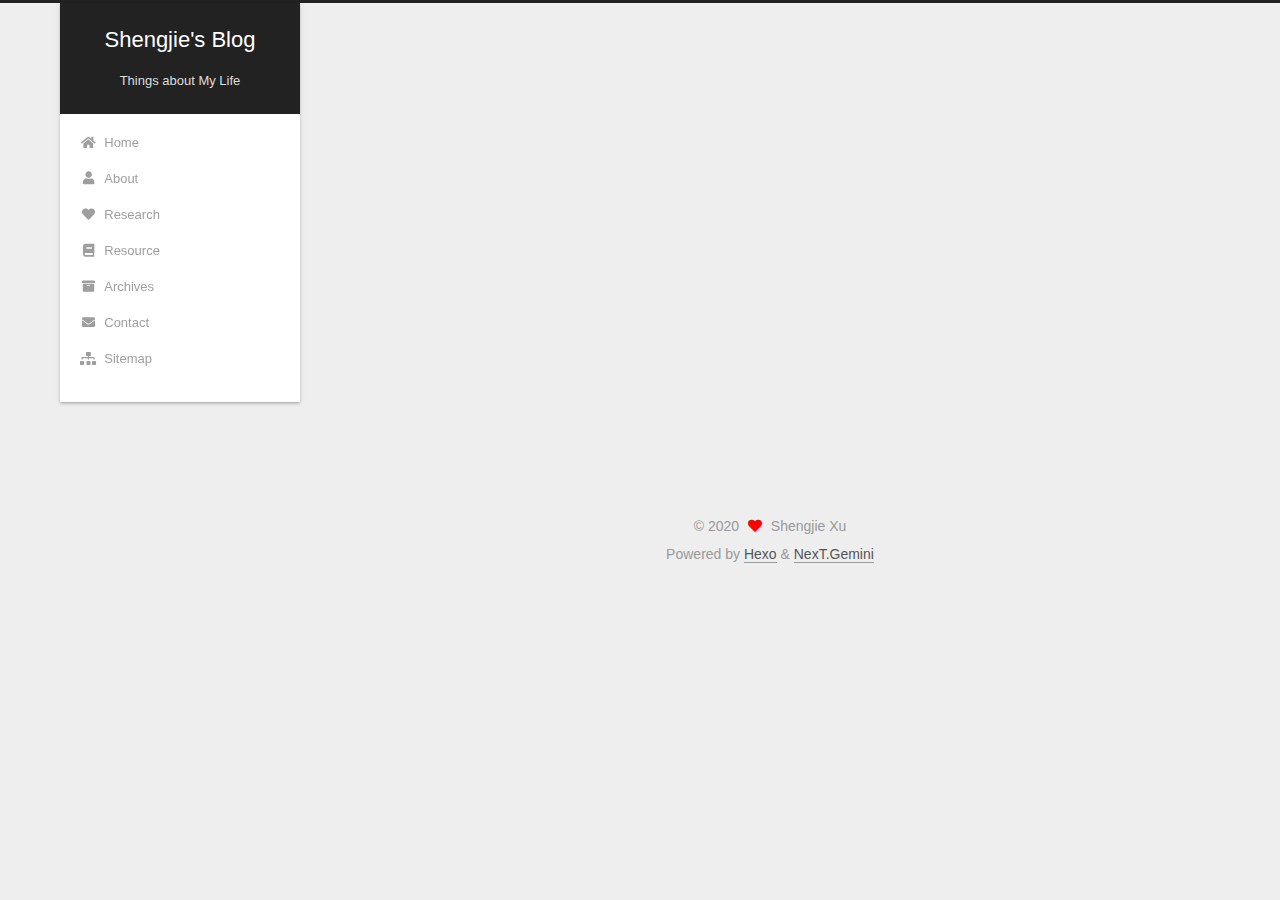
<file: sitemap/index.html>
<!DOCTYPE html>
<html lang="en">
<head>
  <meta charset="UTF-8">
<meta name="viewport" content="width=device-width, initial-scale=1, maximum-scale=2">
<meta name="theme-color" content="#222">
<meta name="generator" content="Hexo 4.2.0">
  <link rel="apple-touch-icon" sizes="180x180" href="/images/apple-touch-icon-next.png">
  <link rel="icon" type="image/png" sizes="32x32" href="/images/favicon-32x32-next.png">
  <link rel="icon" type="image/png" sizes="16x16" href="/images/favicon-16x16-next.png">
  <link rel="mask-icon" href="/images/logo.svg" color="#222">

<link rel="stylesheet" href="/css/main.css">


<link rel="stylesheet" href="/lib/font-awesome/css/all.min.css">

<script id="hexo-configurations">
    var NexT = window.NexT || {};
    var CONFIG = {"hostname":"sjxu0813.github.io","root":"/","scheme":"Gemini","version":"7.8.0","exturl":false,"sidebar":{"position":"left","display":"post","padding":18,"offset":12,"onmobile":false},"copycode":{"enable":false,"show_result":false,"style":null},"back2top":{"enable":true,"sidebar":false,"scrollpercent":false},"bookmark":{"enable":false,"color":"#222","save":"auto"},"fancybox":false,"mediumzoom":false,"lazyload":false,"pangu":false,"comments":{"style":"tabs","active":null,"storage":true,"lazyload":false,"nav":null},"algolia":{"hits":{"per_page":10},"labels":{"input_placeholder":"Search for Posts","hits_empty":"We didn't find any results for the search: ${query}","hits_stats":"${hits} results found in ${time} ms"}},"localsearch":{"enable":false,"trigger":"auto","top_n_per_article":1,"unescape":false,"preload":false},"motion":{"enable":true,"async":false,"transition":{"post_block":"fadeIn","post_header":"slideDownIn","post_body":"slideDownIn","coll_header":"slideLeftIn","sidebar":"slideUpIn"}}};
  </script>

  <meta property="og:type" content="website">
<meta property="og:title" content="Sitemap">
<meta property="og:url" content="https://sjxu0813.github.io/sitemap/index.html">
<meta property="og:site_name" content="Shengjie&#39;s Blog">
<meta property="og:locale" content="en_US">
<meta property="article:published_time" content="2020-05-05T08:14:13.000Z">
<meta property="article:modified_time" content="2020-05-05T08:34:47.285Z">
<meta property="article:author" content="Shengjie Xu">
<meta name="twitter:card" content="summary">

<link rel="canonical" href="https://sjxu0813.github.io/sitemap/">


<script id="page-configurations">
  // https://hexo.io/docs/variables.html
  CONFIG.page = {
    sidebar: "",
    isHome : false,
    isPost : false,
    lang   : 'en'
  };
</script>

  <title>Sitemap | Shengjie's Blog
</title>
  






  <noscript>
  <style>
  .use-motion .brand,
  .use-motion .menu-item,
  .sidebar-inner,
  .use-motion .post-block,
  .use-motion .pagination,
  .use-motion .comments,
  .use-motion .post-header,
  .use-motion .post-body,
  .use-motion .collection-header { opacity: initial; }

  .use-motion .site-title,
  .use-motion .site-subtitle {
    opacity: initial;
    top: initial;
  }

  .use-motion .logo-line-before i { left: initial; }
  .use-motion .logo-line-after i { right: initial; }
  </style>
</noscript>

</head>

<body itemscope itemtype="http://schema.org/WebPage">
  <div class="container use-motion">
    <div class="headband"></div>

    <header class="header" itemscope itemtype="http://schema.org/WPHeader">
      <div class="header-inner"><div class="site-brand-container">
  <div class="site-nav-toggle">
    <div class="toggle" aria-label="Toggle navigation bar">
      <span class="toggle-line toggle-line-first"></span>
      <span class="toggle-line toggle-line-middle"></span>
      <span class="toggle-line toggle-line-last"></span>
    </div>
  </div>

  <div class="site-meta">

    <a href="/" class="brand" rel="start">
      <span class="logo-line-before"><i></i></span>
      <h1 class="site-title">Shengjie's Blog</h1>
      <span class="logo-line-after"><i></i></span>
    </a>
      <p class="site-subtitle" itemprop="description">Things about My Life</p>
  </div>

  <div class="site-nav-right">
    <div class="toggle popup-trigger">
    </div>
  </div>
</div>




<nav class="site-nav">
  <ul id="menu" class="main-menu menu">
        <li class="menu-item menu-item-home">

    <a href="/home/" rel="section"><i class="fa fa-home fa-fw"></i>Home</a>

  </li>
        <li class="menu-item menu-item-about">

    <a href="/about/" rel="section"><i class="fa fa-user fa-fw"></i>About</a>

  </li>
        <li class="menu-item menu-item-research">

    <a href="/research/" rel="section"><i class="fa fa-heart fa-fw"></i>Research</a>

  </li>
        <li class="menu-item menu-item-resource">

    <a href="/resource/" rel="section"><i class="fa fa-book fa-fw"></i>Resource</a>

  </li>
        <li class="menu-item menu-item-archives">

    <a href="/archives/" rel="section"><i class="fa fa-archive fa-fw"></i>Archives</a>

  </li>
        <li class="menu-item menu-item-contact">

    <a href="/contact/" rel="section"><i class="fa fa-envelope fa-fw"></i>Contact</a>

  </li>
        <li class="menu-item menu-item-sitemap">

    <a href="/sitemap.xml" rel="section"><i class="fa fa-sitemap fa-fw"></i>Sitemap</a>

  </li>
  </ul>
</nav>




</div>
    </header>

    
  <div class="back-to-top">
    <i class="fa fa-arrow-up"></i>
    <span>0%</span>
  </div>


    <main class="main">
      <div class="main-inner">
        <div class="content-wrap">
          
  
  

          <div class="content page posts-expand">
            

    
    
    
    <div class="post-block" lang="en">
      <header class="post-header">

<h1 class="post-title" itemprop="name headline">Sitemap
</h1>

<div class="post-meta">
  

</div>

</header>

      
      
      
      <div class="post-body">
          
      </div>
      
      
      
    </div>
    

    
    
    


          </div>
          

<script>
  window.addEventListener('tabs:register', () => {
    let { activeClass } = CONFIG.comments;
    if (CONFIG.comments.storage) {
      activeClass = localStorage.getItem('comments_active') || activeClass;
    }
    if (activeClass) {
      let activeTab = document.querySelector(`a[href="#comment-${activeClass}"]`);
      if (activeTab) {
        activeTab.click();
      }
    }
  });
  if (CONFIG.comments.storage) {
    window.addEventListener('tabs:click', event => {
      if (!event.target.matches('.tabs-comment .tab-content .tab-pane')) return;
      let commentClass = event.target.classList[1];
      localStorage.setItem('comments_active', commentClass);
    });
  }
</script>

        </div>
          
  
  <div class="toggle sidebar-toggle">
    <span class="toggle-line toggle-line-first"></span>
    <span class="toggle-line toggle-line-middle"></span>
    <span class="toggle-line toggle-line-last"></span>
  </div>

  <aside class="sidebar">
    <div class="sidebar-inner">

      <ul class="sidebar-nav motion-element">
        <li class="sidebar-nav-toc">
          Table of Contents
        </li>
        <li class="sidebar-nav-overview">
          Overview
        </li>
      </ul>

      <!--noindex-->
      <div class="post-toc-wrap sidebar-panel">
      </div>
      <!--/noindex-->

      <div class="site-overview-wrap sidebar-panel">
        <div class="site-author motion-element" itemprop="author" itemscope itemtype="http://schema.org/Person">
  <p class="site-author-name" itemprop="name">Shengjie Xu</p>
  <div class="site-description" itemprop="description"></div>
</div>
<div class="site-state-wrap motion-element">
  <nav class="site-state">
  </nav>
</div>



      </div>

    </div>
  </aside>
  <div id="sidebar-dimmer"></div>


      </div>
    </main>

    <footer class="footer">
      <div class="footer-inner">
        

        

<div class="copyright">
  
  &copy; 
  <span itemprop="copyrightYear">2020</span>
  <span class="with-love">
    <i class="fa fa-heart"></i>
  </span>
  <span class="author" itemprop="copyrightHolder">Shengjie Xu</span>
</div>
  <div class="powered-by">Powered by <a href="https://hexo.io/" class="theme-link" rel="noopener" target="_blank">Hexo</a> & <a href="https://theme-next.org/" class="theme-link" rel="noopener" target="_blank">NexT.Gemini</a>
  </div>

        








      </div>
    </footer>
  </div>

  
  <script src="/lib/anime.min.js"></script>
  <script src="/lib/velocity/velocity.min.js"></script>
  <script src="/lib/velocity/velocity.ui.min.js"></script>

<script src="/js/utils.js"></script>

<script src="/js/motion.js"></script>


<script src="/js/schemes/pisces.js"></script>


<script src="/js/next-boot.js"></script>




  















  

  

</body>
</html>
</file>
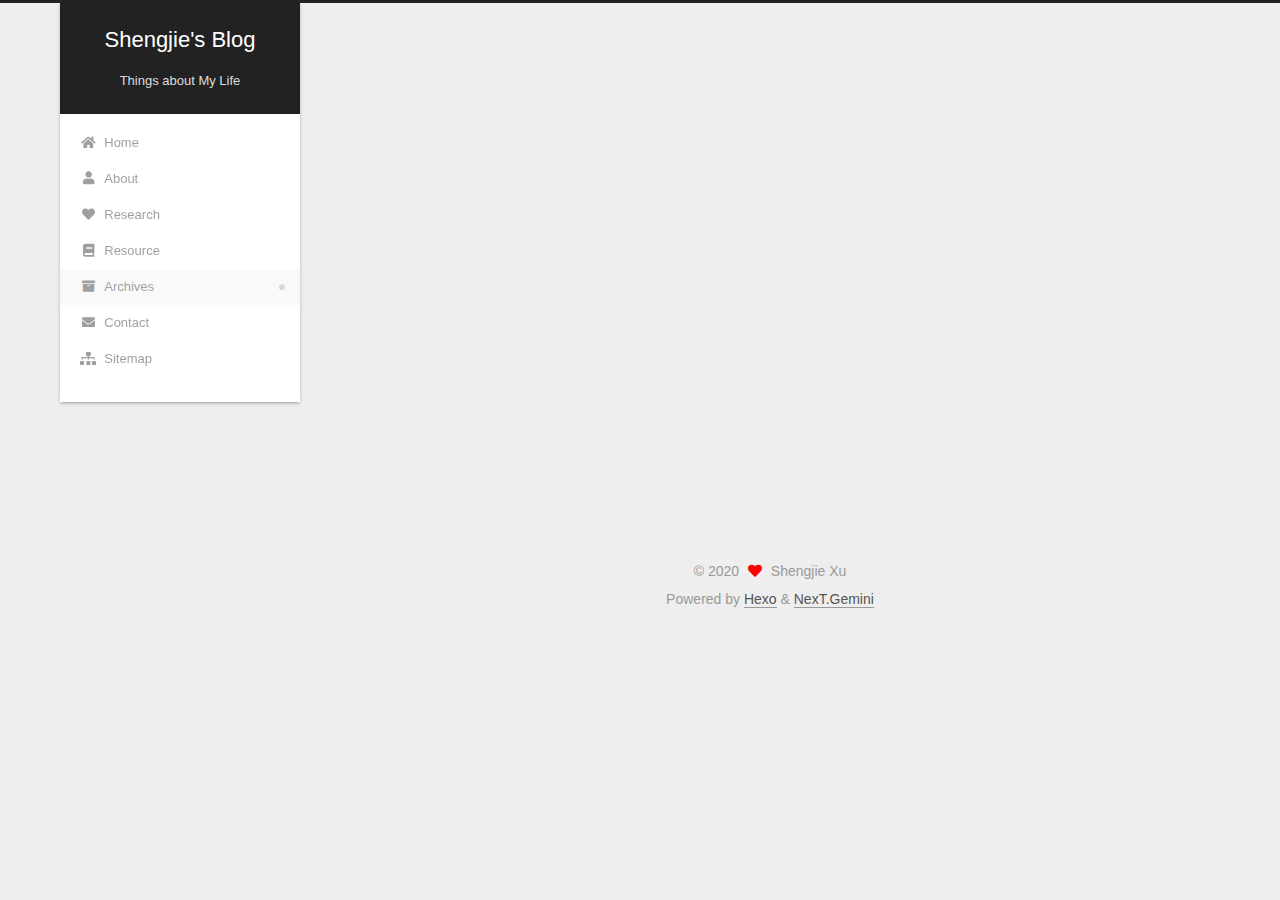
<file: archives/2020/index.html>
<!DOCTYPE html>
<html lang="en">
<head>
  <meta charset="UTF-8">
<meta name="viewport" content="width=device-width, initial-scale=1, maximum-scale=2">
<meta name="theme-color" content="#222">
<meta name="generator" content="Hexo 4.2.0">
  <link rel="apple-touch-icon" sizes="180x180" href="/images/apple-touch-icon-next.png">
  <link rel="icon" type="image/png" sizes="32x32" href="/images/favicon-32x32-next.png">
  <link rel="icon" type="image/png" sizes="16x16" href="/images/favicon-16x16-next.png">
  <link rel="mask-icon" href="/images/logo.svg" color="#222">

<link rel="stylesheet" href="/css/main.css">


<link rel="stylesheet" href="/lib/font-awesome/css/all.min.css">

<script id="hexo-configurations">
    var NexT = window.NexT || {};
    var CONFIG = {"hostname":"sjxu0813.github.io","root":"/","scheme":"Gemini","version":"7.8.0","exturl":false,"sidebar":{"position":"left","display":"post","padding":18,"offset":12,"onmobile":false},"copycode":{"enable":false,"show_result":false,"style":null},"back2top":{"enable":true,"sidebar":false,"scrollpercent":false},"bookmark":{"enable":false,"color":"#222","save":"auto"},"fancybox":false,"mediumzoom":false,"lazyload":false,"pangu":false,"comments":{"style":"tabs","active":null,"storage":true,"lazyload":false,"nav":null},"algolia":{"hits":{"per_page":10},"labels":{"input_placeholder":"Search for Posts","hits_empty":"We didn't find any results for the search: ${query}","hits_stats":"${hits} results found in ${time} ms"}},"localsearch":{"enable":false,"trigger":"auto","top_n_per_article":1,"unescape":false,"preload":false},"motion":{"enable":true,"async":false,"transition":{"post_block":"fadeIn","post_header":"slideDownIn","post_body":"slideDownIn","coll_header":"slideLeftIn","sidebar":"slideUpIn"}}};
  </script>

  <meta property="og:type" content="website">
<meta property="og:title" content="Shengjie&#39;s Blog">
<meta property="og:url" content="https://sjxu0813.github.io/archives/2020/index.html">
<meta property="og:site_name" content="Shengjie&#39;s Blog">
<meta property="og:locale" content="en_US">
<meta property="article:author" content="Shengjie Xu">
<meta name="twitter:card" content="summary">

<link rel="canonical" href="https://sjxu0813.github.io/archives/2020/">


<script id="page-configurations">
  // https://hexo.io/docs/variables.html
  CONFIG.page = {
    sidebar: "",
    isHome : false,
    isPost : false,
    lang   : 'en'
  };
</script>

  <title>Archive | Shengjie's Blog</title>
  






  <noscript>
  <style>
  .use-motion .brand,
  .use-motion .menu-item,
  .sidebar-inner,
  .use-motion .post-block,
  .use-motion .pagination,
  .use-motion .comments,
  .use-motion .post-header,
  .use-motion .post-body,
  .use-motion .collection-header { opacity: initial; }

  .use-motion .site-title,
  .use-motion .site-subtitle {
    opacity: initial;
    top: initial;
  }

  .use-motion .logo-line-before i { left: initial; }
  .use-motion .logo-line-after i { right: initial; }
  </style>
</noscript>

</head>

<body itemscope itemtype="http://schema.org/WebPage">
  <div class="container use-motion">
    <div class="headband"></div>

    <header class="header" itemscope itemtype="http://schema.org/WPHeader">
      <div class="header-inner"><div class="site-brand-container">
  <div class="site-nav-toggle">
    <div class="toggle" aria-label="Toggle navigation bar">
      <span class="toggle-line toggle-line-first"></span>
      <span class="toggle-line toggle-line-middle"></span>
      <span class="toggle-line toggle-line-last"></span>
    </div>
  </div>

  <div class="site-meta">

    <a href="/" class="brand" rel="start">
      <span class="logo-line-before"><i></i></span>
      <h1 class="site-title">Shengjie's Blog</h1>
      <span class="logo-line-after"><i></i></span>
    </a>
      <p class="site-subtitle" itemprop="description">Things about My Life</p>
  </div>

  <div class="site-nav-right">
    <div class="toggle popup-trigger">
    </div>
  </div>
</div>




<nav class="site-nav">
  <ul id="menu" class="main-menu menu">
        <li class="menu-item menu-item-home">

    <a href="/home/" rel="section"><i class="fa fa-home fa-fw"></i>Home</a>

  </li>
        <li class="menu-item menu-item-about">

    <a href="/about/" rel="section"><i class="fa fa-user fa-fw"></i>About</a>

  </li>
        <li class="menu-item menu-item-research">

    <a href="/research/" rel="section"><i class="fa fa-heart fa-fw"></i>Research</a>

  </li>
        <li class="menu-item menu-item-resource">

    <a href="/resource/" rel="section"><i class="fa fa-book fa-fw"></i>Resource</a>

  </li>
        <li class="menu-item menu-item-archives">

    <a href="/archives/" rel="section"><i class="fa fa-archive fa-fw"></i>Archives</a>

  </li>
        <li class="menu-item menu-item-contact">

    <a href="/contact/" rel="section"><i class="fa fa-envelope fa-fw"></i>Contact</a>

  </li>
        <li class="menu-item menu-item-sitemap">

    <a href="/sitemap.xml" rel="section"><i class="fa fa-sitemap fa-fw"></i>Sitemap</a>

  </li>
  </ul>
</nav>




</div>
    </header>

    
  <div class="back-to-top">
    <i class="fa fa-arrow-up"></i>
    <span>0%</span>
  </div>


    <main class="main">
      <div class="main-inner">
        <div class="content-wrap">
          

          <div class="content archive">
            

  
  
  
  <div class="post-block">
    <div class="posts-collapse">
      <div class="collection-title">
        <span class="collection-header">Um..! 1 post. Keep on posting.</span>
      </div>

      
    <div class="collection-year">
      <span class="collection-header">2020</span>
    </div>

  <article itemscope itemtype="http://schema.org/Article">
    <header class="post-header">

      <div class="post-meta">
        <time itemprop="dateCreated"
              datetime="2020-05-05T15:13:49+08:00"
              content="2020-05-05">
          05-05
        </time>
      </div>

      <div class="post-title">
          <a class="post-title-link" href="/2020/05/05/hello-world/" itemprop="url">
            <span itemprop="name">Hello World</span>
          </a>
      </div>

    </header>
  </article>


    </div>
  </div>
  
  
  

  



          </div>
          

<script>
  window.addEventListener('tabs:register', () => {
    let { activeClass } = CONFIG.comments;
    if (CONFIG.comments.storage) {
      activeClass = localStorage.getItem('comments_active') || activeClass;
    }
    if (activeClass) {
      let activeTab = document.querySelector(`a[href="#comment-${activeClass}"]`);
      if (activeTab) {
        activeTab.click();
      }
    }
  });
  if (CONFIG.comments.storage) {
    window.addEventListener('tabs:click', event => {
      if (!event.target.matches('.tabs-comment .tab-content .tab-pane')) return;
      let commentClass = event.target.classList[1];
      localStorage.setItem('comments_active', commentClass);
    });
  }
</script>

        </div>
          
  
  <div class="toggle sidebar-toggle">
    <span class="toggle-line toggle-line-first"></span>
    <span class="toggle-line toggle-line-middle"></span>
    <span class="toggle-line toggle-line-last"></span>
  </div>

  <aside class="sidebar">
    <div class="sidebar-inner">

      <ul class="sidebar-nav motion-element">
        <li class="sidebar-nav-toc">
          Table of Contents
        </li>
        <li class="sidebar-nav-overview">
          Overview
        </li>
      </ul>

      <!--noindex-->
      <div class="post-toc-wrap sidebar-panel">
      </div>
      <!--/noindex-->

      <div class="site-overview-wrap sidebar-panel">
        <div class="site-author motion-element" itemprop="author" itemscope itemtype="http://schema.org/Person">
  <p class="site-author-name" itemprop="name">Shengjie Xu</p>
  <div class="site-description" itemprop="description"></div>
</div>
<div class="site-state-wrap motion-element">
  <nav class="site-state">
      <div class="site-state-item site-state-posts">
          <a href="/archives">
          <span class="site-state-item-count">1</span>
          <span class="site-state-item-name">posts</span>
        </a>
      </div>
  </nav>
</div>



      </div>

    </div>
  </aside>
  <div id="sidebar-dimmer"></div>


      </div>
    </main>

    <footer class="footer">
      <div class="footer-inner">
        

        

<div class="copyright">
  
  &copy; 
  <span itemprop="copyrightYear">2020</span>
  <span class="with-love">
    <i class="fa fa-heart"></i>
  </span>
  <span class="author" itemprop="copyrightHolder">Shengjie Xu</span>
</div>
  <div class="powered-by">Powered by <a href="https://hexo.io/" class="theme-link" rel="noopener" target="_blank">Hexo</a> & <a href="https://theme-next.org/" class="theme-link" rel="noopener" target="_blank">NexT.Gemini</a>
  </div>

        








      </div>
    </footer>
  </div>

  
  <script src="/lib/anime.min.js"></script>
  <script src="/lib/velocity/velocity.min.js"></script>
  <script src="/lib/velocity/velocity.ui.min.js"></script>

<script src="/js/utils.js"></script>

<script src="/js/motion.js"></script>


<script src="/js/schemes/pisces.js"></script>


<script src="/js/next-boot.js"></script>




  















  

  

</body>
</html>
</file>
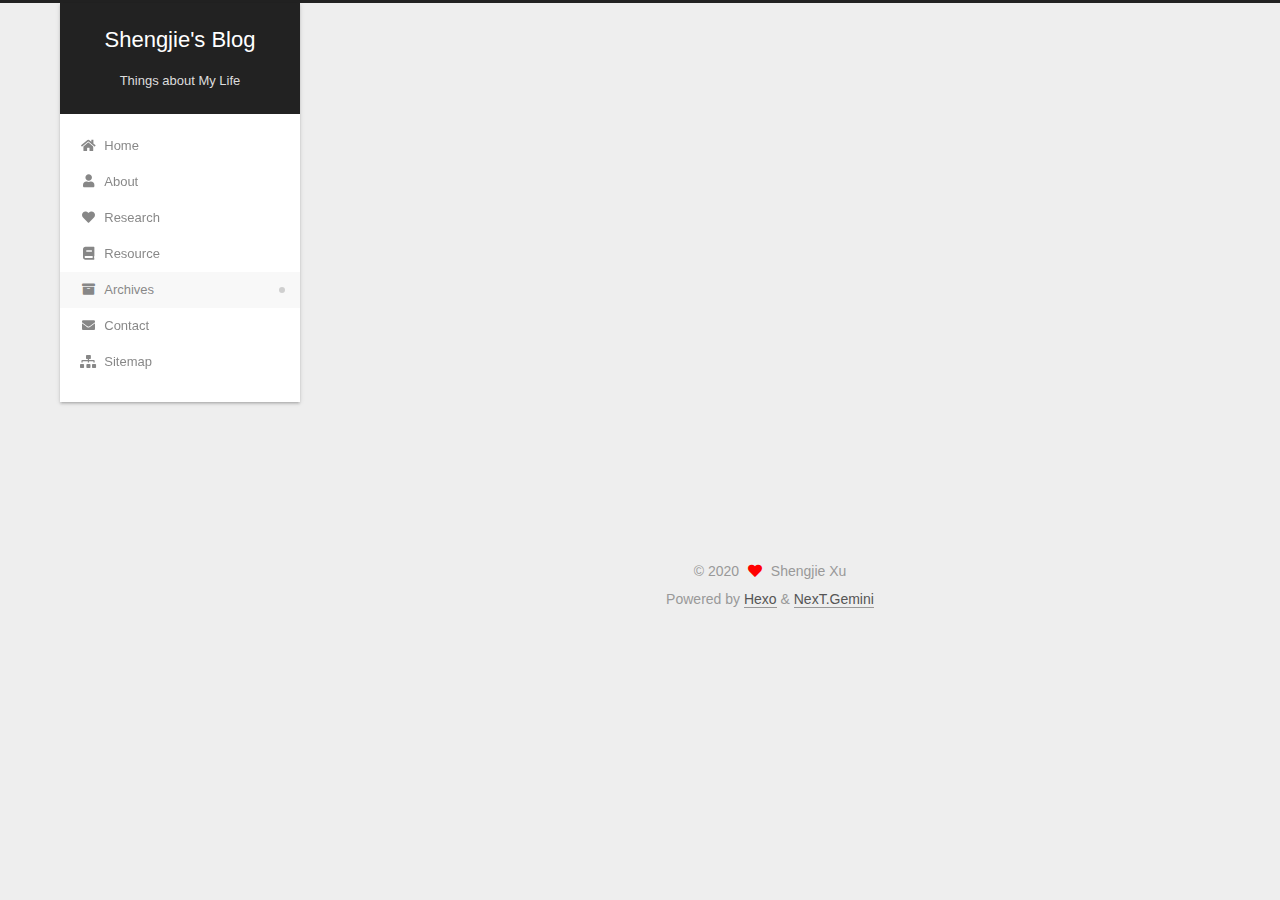
<file: archives/2020/05/index.html>
<!DOCTYPE html>
<html lang="en">
<head>
  <meta charset="UTF-8">
<meta name="viewport" content="width=device-width, initial-scale=1, maximum-scale=2">
<meta name="theme-color" content="#222">
<meta name="generator" content="Hexo 4.2.0">
  <link rel="apple-touch-icon" sizes="180x180" href="/images/apple-touch-icon-next.png">
  <link rel="icon" type="image/png" sizes="32x32" href="/images/favicon-32x32-next.png">
  <link rel="icon" type="image/png" sizes="16x16" href="/images/favicon-16x16-next.png">
  <link rel="mask-icon" href="/images/logo.svg" color="#222">

<link rel="stylesheet" href="/css/main.css">


<link rel="stylesheet" href="/lib/font-awesome/css/all.min.css">

<script id="hexo-configurations">
    var NexT = window.NexT || {};
    var CONFIG = {"hostname":"sjxu0813.github.io","root":"/","scheme":"Gemini","version":"7.8.0","exturl":false,"sidebar":{"position":"left","display":"post","padding":18,"offset":12,"onmobile":false},"copycode":{"enable":false,"show_result":false,"style":null},"back2top":{"enable":true,"sidebar":false,"scrollpercent":false},"bookmark":{"enable":false,"color":"#222","save":"auto"},"fancybox":false,"mediumzoom":false,"lazyload":false,"pangu":false,"comments":{"style":"tabs","active":null,"storage":true,"lazyload":false,"nav":null},"algolia":{"hits":{"per_page":10},"labels":{"input_placeholder":"Search for Posts","hits_empty":"We didn't find any results for the search: ${query}","hits_stats":"${hits} results found in ${time} ms"}},"localsearch":{"enable":false,"trigger":"auto","top_n_per_article":1,"unescape":false,"preload":false},"motion":{"enable":true,"async":false,"transition":{"post_block":"fadeIn","post_header":"slideDownIn","post_body":"slideDownIn","coll_header":"slideLeftIn","sidebar":"slideUpIn"}}};
  </script>

  <meta property="og:type" content="website">
<meta property="og:title" content="Shengjie&#39;s Blog">
<meta property="og:url" content="https://sjxu0813.github.io/archives/2020/05/index.html">
<meta property="og:site_name" content="Shengjie&#39;s Blog">
<meta property="og:locale" content="en_US">
<meta property="article:author" content="Shengjie Xu">
<meta name="twitter:card" content="summary">

<link rel="canonical" href="https://sjxu0813.github.io/archives/2020/05/">


<script id="page-configurations">
  // https://hexo.io/docs/variables.html
  CONFIG.page = {
    sidebar: "",
    isHome : false,
    isPost : false,
    lang   : 'en'
  };
</script>

  <title>Archive | Shengjie's Blog</title>
  






  <noscript>
  <style>
  .use-motion .brand,
  .use-motion .menu-item,
  .sidebar-inner,
  .use-motion .post-block,
  .use-motion .pagination,
  .use-motion .comments,
  .use-motion .post-header,
  .use-motion .post-body,
  .use-motion .collection-header { opacity: initial; }

  .use-motion .site-title,
  .use-motion .site-subtitle {
    opacity: initial;
    top: initial;
  }

  .use-motion .logo-line-before i { left: initial; }
  .use-motion .logo-line-after i { right: initial; }
  </style>
</noscript>

</head>

<body itemscope itemtype="http://schema.org/WebPage">
  <div class="container use-motion">
    <div class="headband"></div>

    <header class="header" itemscope itemtype="http://schema.org/WPHeader">
      <div class="header-inner"><div class="site-brand-container">
  <div class="site-nav-toggle">
    <div class="toggle" aria-label="Toggle navigation bar">
      <span class="toggle-line toggle-line-first"></span>
      <span class="toggle-line toggle-line-middle"></span>
      <span class="toggle-line toggle-line-last"></span>
    </div>
  </div>

  <div class="site-meta">

    <a href="/" class="brand" rel="start">
      <span class="logo-line-before"><i></i></span>
      <h1 class="site-title">Shengjie's Blog</h1>
      <span class="logo-line-after"><i></i></span>
    </a>
      <p class="site-subtitle" itemprop="description">Things about My Life</p>
  </div>

  <div class="site-nav-right">
    <div class="toggle popup-trigger">
    </div>
  </div>
</div>




<nav class="site-nav">
  <ul id="menu" class="main-menu menu">
        <li class="menu-item menu-item-home">

    <a href="/home/" rel="section"><i class="fa fa-home fa-fw"></i>Home</a>

  </li>
        <li class="menu-item menu-item-about">

    <a href="/about/" rel="section"><i class="fa fa-user fa-fw"></i>About</a>

  </li>
        <li class="menu-item menu-item-research">

    <a href="/research/" rel="section"><i class="fa fa-heart fa-fw"></i>Research</a>

  </li>
        <li class="menu-item menu-item-resource">

    <a href="/resource/" rel="section"><i class="fa fa-book fa-fw"></i>Resource</a>

  </li>
        <li class="menu-item menu-item-archives">

    <a href="/archives/" rel="section"><i class="fa fa-archive fa-fw"></i>Archives</a>

  </li>
        <li class="menu-item menu-item-contact">

    <a href="/contact/" rel="section"><i class="fa fa-envelope fa-fw"></i>Contact</a>

  </li>
        <li class="menu-item menu-item-sitemap">

    <a href="/sitemap.xml" rel="section"><i class="fa fa-sitemap fa-fw"></i>Sitemap</a>

  </li>
  </ul>
</nav>




</div>
    </header>

    
  <div class="back-to-top">
    <i class="fa fa-arrow-up"></i>
    <span>0%</span>
  </div>


    <main class="main">
      <div class="main-inner">
        <div class="content-wrap">
          

          <div class="content archive">
            

  
  
  
  <div class="post-block">
    <div class="posts-collapse">
      <div class="collection-title">
        <span class="collection-header">Um..! 1 post. Keep on posting.</span>
      </div>

      
    <div class="collection-year">
      <span class="collection-header">2020</span>
    </div>

  <article itemscope itemtype="http://schema.org/Article">
    <header class="post-header">

      <div class="post-meta">
        <time itemprop="dateCreated"
              datetime="2020-05-05T15:13:49+08:00"
              content="2020-05-05">
          05-05
        </time>
      </div>

      <div class="post-title">
          <a class="post-title-link" href="/2020/05/05/hello-world/" itemprop="url">
            <span itemprop="name">Hello World</span>
          </a>
      </div>

    </header>
  </article>


    </div>
  </div>
  
  
  

  



          </div>
          

<script>
  window.addEventListener('tabs:register', () => {
    let { activeClass } = CONFIG.comments;
    if (CONFIG.comments.storage) {
      activeClass = localStorage.getItem('comments_active') || activeClass;
    }
    if (activeClass) {
      let activeTab = document.querySelector(`a[href="#comment-${activeClass}"]`);
      if (activeTab) {
        activeTab.click();
      }
    }
  });
  if (CONFIG.comments.storage) {
    window.addEventListener('tabs:click', event => {
      if (!event.target.matches('.tabs-comment .tab-content .tab-pane')) return;
      let commentClass = event.target.classList[1];
      localStorage.setItem('comments_active', commentClass);
    });
  }
</script>

        </div>
          
  
  <div class="toggle sidebar-toggle">
    <span class="toggle-line toggle-line-first"></span>
    <span class="toggle-line toggle-line-middle"></span>
    <span class="toggle-line toggle-line-last"></span>
  </div>

  <aside class="sidebar">
    <div class="sidebar-inner">

      <ul class="sidebar-nav motion-element">
        <li class="sidebar-nav-toc">
          Table of Contents
        </li>
        <li class="sidebar-nav-overview">
          Overview
        </li>
      </ul>

      <!--noindex-->
      <div class="post-toc-wrap sidebar-panel">
      </div>
      <!--/noindex-->

      <div class="site-overview-wrap sidebar-panel">
        <div class="site-author motion-element" itemprop="author" itemscope itemtype="http://schema.org/Person">
  <p class="site-author-name" itemprop="name">Shengjie Xu</p>
  <div class="site-description" itemprop="description"></div>
</div>
<div class="site-state-wrap motion-element">
  <nav class="site-state">
      <div class="site-state-item site-state-posts">
          <a href="/archives">
          <span class="site-state-item-count">1</span>
          <span class="site-state-item-name">posts</span>
        </a>
      </div>
  </nav>
</div>



      </div>

    </div>
  </aside>
  <div id="sidebar-dimmer"></div>


      </div>
    </main>

    <footer class="footer">
      <div class="footer-inner">
        

        

<div class="copyright">
  
  &copy; 
  <span itemprop="copyrightYear">2020</span>
  <span class="with-love">
    <i class="fa fa-heart"></i>
  </span>
  <span class="author" itemprop="copyrightHolder">Shengjie Xu</span>
</div>
  <div class="powered-by">Powered by <a href="https://hexo.io/" class="theme-link" rel="noopener" target="_blank">Hexo</a> & <a href="https://theme-next.org/" class="theme-link" rel="noopener" target="_blank">NexT.Gemini</a>
  </div>

        








      </div>
    </footer>
  </div>

  
  <script src="/lib/anime.min.js"></script>
  <script src="/lib/velocity/velocity.min.js"></script>
  <script src="/lib/velocity/velocity.ui.min.js"></script>

<script src="/js/utils.js"></script>

<script src="/js/motion.js"></script>


<script src="/js/schemes/pisces.js"></script>


<script src="/js/next-boot.js"></script>




  















  

  

</body>
</html>
</file>
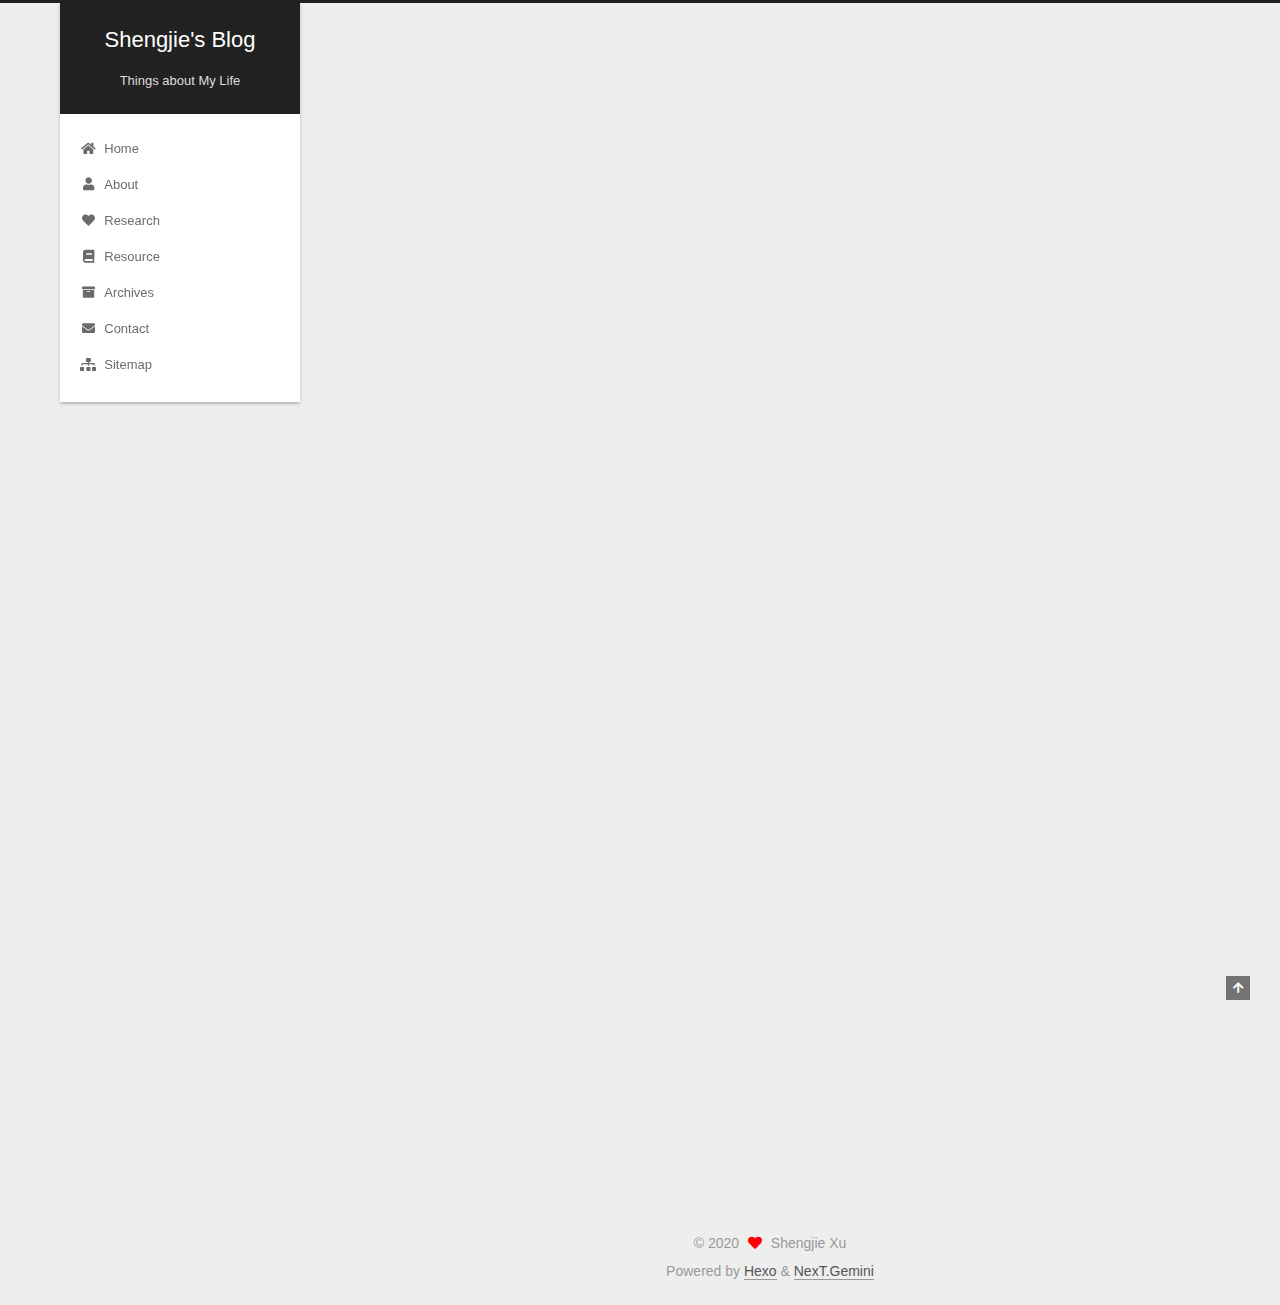
<file: 2020/05/05/hello-world/index.html>
<!DOCTYPE html>
<html lang="en">
<head>
  <meta charset="UTF-8">
<meta name="viewport" content="width=device-width, initial-scale=1, maximum-scale=2">
<meta name="theme-color" content="#222">
<meta name="generator" content="Hexo 4.2.0">
  <link rel="apple-touch-icon" sizes="180x180" href="/images/apple-touch-icon-next.png">
  <link rel="icon" type="image/png" sizes="32x32" href="/images/favicon-32x32-next.png">
  <link rel="icon" type="image/png" sizes="16x16" href="/images/favicon-16x16-next.png">
  <link rel="mask-icon" href="/images/logo.svg" color="#222">

<link rel="stylesheet" href="/css/main.css">


<link rel="stylesheet" href="/lib/font-awesome/css/all.min.css">

<script id="hexo-configurations">
    var NexT = window.NexT || {};
    var CONFIG = {"hostname":"sjxu0813.github.io","root":"/","scheme":"Gemini","version":"7.8.0","exturl":false,"sidebar":{"position":"left","display":"post","padding":18,"offset":12,"onmobile":false},"copycode":{"enable":false,"show_result":false,"style":null},"back2top":{"enable":true,"sidebar":false,"scrollpercent":false},"bookmark":{"enable":false,"color":"#222","save":"auto"},"fancybox":false,"mediumzoom":false,"lazyload":false,"pangu":false,"comments":{"style":"tabs","active":null,"storage":true,"lazyload":false,"nav":null},"algolia":{"hits":{"per_page":10},"labels":{"input_placeholder":"Search for Posts","hits_empty":"We didn't find any results for the search: ${query}","hits_stats":"${hits} results found in ${time} ms"}},"localsearch":{"enable":false,"trigger":"auto","top_n_per_article":1,"unescape":false,"preload":false},"motion":{"enable":true,"async":false,"transition":{"post_block":"fadeIn","post_header":"slideDownIn","post_body":"slideDownIn","coll_header":"slideLeftIn","sidebar":"slideUpIn"}}};
  </script>

  <meta name="description" content="Welcome to Hexo! This is your very first post. Check documentation for more info. If you get any problems when using Hexo, you can find the answer in troubleshooting or you can ask me on GitHub. Quick">
<meta property="og:type" content="article">
<meta property="og:title" content="Hello World">
<meta property="og:url" content="https://sjxu0813.github.io/2020/05/05/hello-world/index.html">
<meta property="og:site_name" content="Shengjie&#39;s Blog">
<meta property="og:description" content="Welcome to Hexo! This is your very first post. Check documentation for more info. If you get any problems when using Hexo, you can find the answer in troubleshooting or you can ask me on GitHub. Quick">
<meta property="og:locale" content="en_US">
<meta property="article:published_time" content="2020-05-05T07:13:49.154Z">
<meta property="article:modified_time" content="2020-05-05T07:13:49.155Z">
<meta property="article:author" content="Shengjie Xu">
<meta name="twitter:card" content="summary">

<link rel="canonical" href="https://sjxu0813.github.io/2020/05/05/hello-world/">


<script id="page-configurations">
  // https://hexo.io/docs/variables.html
  CONFIG.page = {
    sidebar: "",
    isHome : false,
    isPost : true,
    lang   : 'en'
  };
</script>

  <title>Hello World | Shengjie's Blog</title>
  






  <noscript>
  <style>
  .use-motion .brand,
  .use-motion .menu-item,
  .sidebar-inner,
  .use-motion .post-block,
  .use-motion .pagination,
  .use-motion .comments,
  .use-motion .post-header,
  .use-motion .post-body,
  .use-motion .collection-header { opacity: initial; }

  .use-motion .site-title,
  .use-motion .site-subtitle {
    opacity: initial;
    top: initial;
  }

  .use-motion .logo-line-before i { left: initial; }
  .use-motion .logo-line-after i { right: initial; }
  </style>
</noscript>

</head>

<body itemscope itemtype="http://schema.org/WebPage">
  <div class="container use-motion">
    <div class="headband"></div>

    <header class="header" itemscope itemtype="http://schema.org/WPHeader">
      <div class="header-inner"><div class="site-brand-container">
  <div class="site-nav-toggle">
    <div class="toggle" aria-label="Toggle navigation bar">
      <span class="toggle-line toggle-line-first"></span>
      <span class="toggle-line toggle-line-middle"></span>
      <span class="toggle-line toggle-line-last"></span>
    </div>
  </div>

  <div class="site-meta">

    <a href="/" class="brand" rel="start">
      <span class="logo-line-before"><i></i></span>
      <h1 class="site-title">Shengjie's Blog</h1>
      <span class="logo-line-after"><i></i></span>
    </a>
      <p class="site-subtitle" itemprop="description">Things about My Life</p>
  </div>

  <div class="site-nav-right">
    <div class="toggle popup-trigger">
    </div>
  </div>
</div>




<nav class="site-nav">
  <ul id="menu" class="main-menu menu">
        <li class="menu-item menu-item-home">

    <a href="/home/" rel="section"><i class="fa fa-home fa-fw"></i>Home</a>

  </li>
        <li class="menu-item menu-item-about">

    <a href="/about/" rel="section"><i class="fa fa-user fa-fw"></i>About</a>

  </li>
        <li class="menu-item menu-item-research">

    <a href="/research/" rel="section"><i class="fa fa-heart fa-fw"></i>Research</a>

  </li>
        <li class="menu-item menu-item-resource">

    <a href="/resource/" rel="section"><i class="fa fa-book fa-fw"></i>Resource</a>

  </li>
        <li class="menu-item menu-item-archives">

    <a href="/archives/" rel="section"><i class="fa fa-archive fa-fw"></i>Archives</a>

  </li>
        <li class="menu-item menu-item-contact">

    <a href="/contact/" rel="section"><i class="fa fa-envelope fa-fw"></i>Contact</a>

  </li>
        <li class="menu-item menu-item-sitemap">

    <a href="/sitemap.xml" rel="section"><i class="fa fa-sitemap fa-fw"></i>Sitemap</a>

  </li>
  </ul>
</nav>




</div>
    </header>

    
  <div class="back-to-top">
    <i class="fa fa-arrow-up"></i>
    <span>0%</span>
  </div>


    <main class="main">
      <div class="main-inner">
        <div class="content-wrap">
          

          <div class="content post posts-expand">
            

    
  
  
  <article itemscope itemtype="http://schema.org/Article" class="post-block" lang="en">
    <link itemprop="mainEntityOfPage" href="https://sjxu0813.github.io/2020/05/05/hello-world/">

    <span hidden itemprop="author" itemscope itemtype="http://schema.org/Person">
      <meta itemprop="image" content="/images/avatar.gif">
      <meta itemprop="name" content="Shengjie Xu">
      <meta itemprop="description" content="">
    </span>

    <span hidden itemprop="publisher" itemscope itemtype="http://schema.org/Organization">
      <meta itemprop="name" content="Shengjie's Blog">
    </span>
      <header class="post-header">
        <h1 class="post-title" itemprop="name headline">
          Hello World
        </h1>

        <div class="post-meta">
            <span class="post-meta-item">
              <span class="post-meta-item-icon">
                <i class="far fa-calendar"></i>
              </span>
              <span class="post-meta-item-text">Posted on</span>

              <time title="Created: 2020-05-05 15:13:49" itemprop="dateCreated datePublished" datetime="2020-05-05T15:13:49+08:00">2020-05-05</time>
            </span>

          

        </div>
      </header>

    
    
    
    <div class="post-body" itemprop="articleBody">

      
        <p>Welcome to <a href="https://hexo.io/" target="_blank" rel="noopener">Hexo</a>! This is your very first post. Check <a href="https://hexo.io/docs/" target="_blank" rel="noopener">documentation</a> for more info. If you get any problems when using Hexo, you can find the answer in <a href="https://hexo.io/docs/troubleshooting.html" target="_blank" rel="noopener">troubleshooting</a> or you can ask me on <a href="https://github.com/hexojs/hexo/issues" target="_blank" rel="noopener">GitHub</a>.</p>
<h2 id="Quick-Start"><a href="#Quick-Start" class="headerlink" title="Quick Start"></a>Quick Start</h2><h3 id="Create-a-new-post"><a href="#Create-a-new-post" class="headerlink" title="Create a new post"></a>Create a new post</h3><figure class="highlight bash"><table><tr><td class="gutter"><pre><span class="line">1</span><br></pre></td><td class="code"><pre><span class="line">$ hexo new <span class="string">"My New Post"</span></span><br></pre></td></tr></table></figure>

<p>More info: <a href="https://hexo.io/docs/writing.html" target="_blank" rel="noopener">Writing</a></p>
<h3 id="Run-server"><a href="#Run-server" class="headerlink" title="Run server"></a>Run server</h3><figure class="highlight bash"><table><tr><td class="gutter"><pre><span class="line">1</span><br></pre></td><td class="code"><pre><span class="line">$ hexo server</span><br></pre></td></tr></table></figure>

<p>More info: <a href="https://hexo.io/docs/server.html" target="_blank" rel="noopener">Server</a></p>
<h3 id="Generate-static-files"><a href="#Generate-static-files" class="headerlink" title="Generate static files"></a>Generate static files</h3><figure class="highlight bash"><table><tr><td class="gutter"><pre><span class="line">1</span><br></pre></td><td class="code"><pre><span class="line">$ hexo generate</span><br></pre></td></tr></table></figure>

<p>More info: <a href="https://hexo.io/docs/generating.html" target="_blank" rel="noopener">Generating</a></p>
<h3 id="Deploy-to-remote-sites"><a href="#Deploy-to-remote-sites" class="headerlink" title="Deploy to remote sites"></a>Deploy to remote sites</h3><figure class="highlight bash"><table><tr><td class="gutter"><pre><span class="line">1</span><br></pre></td><td class="code"><pre><span class="line">$ hexo deploy</span><br></pre></td></tr></table></figure>

<p>More info: <a href="https://hexo.io/docs/one-command-deployment.html" target="_blank" rel="noopener">Deployment</a></p>

    </div>

    
    
    
        

<div>
<ul class="post-copyright">
  <li class="post-copyright-author">
    <strong>Post author:  </strong>Shengjie Xu
  </li>
  <li class="post-copyright-link">
    <strong>Post link: </strong>
    <a href="https://sjxu0813.github.io/2020/05/05/hello-world/" title="Hello World">https://sjxu0813.github.io/2020/05/05/hello-world/</a>
  </li>
  <li class="post-copyright-license">
    <strong>Copyright Notice:  </strong>All articles in this blog are licensed under <a href="https://creativecommons.org/licenses/by-nc-sa/4.0/" rel="noopener" target="_blank"><i class="fab fa-fw fa-creative-commons"></i>BY-NC-SA</a> unless stating additionally.
  </li>
</ul>
</div>


      <footer class="post-footer">

        


        
      </footer>
    
  </article>
  
  
  



          </div>
          

<script>
  window.addEventListener('tabs:register', () => {
    let { activeClass } = CONFIG.comments;
    if (CONFIG.comments.storage) {
      activeClass = localStorage.getItem('comments_active') || activeClass;
    }
    if (activeClass) {
      let activeTab = document.querySelector(`a[href="#comment-${activeClass}"]`);
      if (activeTab) {
        activeTab.click();
      }
    }
  });
  if (CONFIG.comments.storage) {
    window.addEventListener('tabs:click', event => {
      if (!event.target.matches('.tabs-comment .tab-content .tab-pane')) return;
      let commentClass = event.target.classList[1];
      localStorage.setItem('comments_active', commentClass);
    });
  }
</script>

        </div>
          
  
  <div class="toggle sidebar-toggle">
    <span class="toggle-line toggle-line-first"></span>
    <span class="toggle-line toggle-line-middle"></span>
    <span class="toggle-line toggle-line-last"></span>
  </div>

  <aside class="sidebar">
    <div class="sidebar-inner">

      <ul class="sidebar-nav motion-element">
        <li class="sidebar-nav-toc">
          Table of Contents
        </li>
        <li class="sidebar-nav-overview">
          Overview
        </li>
      </ul>

      <!--noindex-->
      <div class="post-toc-wrap sidebar-panel">
          <div class="post-toc motion-element"><ol class="nav"><li class="nav-item nav-level-2"><a class="nav-link" href="#Quick-Start"><span class="nav-number">1.</span> <span class="nav-text">Quick Start</span></a><ol class="nav-child"><li class="nav-item nav-level-3"><a class="nav-link" href="#Create-a-new-post"><span class="nav-number">1.1.</span> <span class="nav-text">Create a new post</span></a></li><li class="nav-item nav-level-3"><a class="nav-link" href="#Run-server"><span class="nav-number">1.2.</span> <span class="nav-text">Run server</span></a></li><li class="nav-item nav-level-3"><a class="nav-link" href="#Generate-static-files"><span class="nav-number">1.3.</span> <span class="nav-text">Generate static files</span></a></li><li class="nav-item nav-level-3"><a class="nav-link" href="#Deploy-to-remote-sites"><span class="nav-number">1.4.</span> <span class="nav-text">Deploy to remote sites</span></a></li></ol></li></ol></div>
      </div>
      <!--/noindex-->

      <div class="site-overview-wrap sidebar-panel">
        <div class="site-author motion-element" itemprop="author" itemscope itemtype="http://schema.org/Person">
  <p class="site-author-name" itemprop="name">Shengjie Xu</p>
  <div class="site-description" itemprop="description"></div>
</div>
<div class="site-state-wrap motion-element">
  <nav class="site-state">
      <div class="site-state-item site-state-posts">
          <a href="/archives">
          <span class="site-state-item-count">1</span>
          <span class="site-state-item-name">posts</span>
        </a>
      </div>
  </nav>
</div>



      </div>

    </div>
  </aside>
  <div id="sidebar-dimmer"></div>


      </div>
    </main>

    <footer class="footer">
      <div class="footer-inner">
        

        

<div class="copyright">
  
  &copy; 
  <span itemprop="copyrightYear">2020</span>
  <span class="with-love">
    <i class="fa fa-heart"></i>
  </span>
  <span class="author" itemprop="copyrightHolder">Shengjie Xu</span>
</div>
  <div class="powered-by">Powered by <a href="https://hexo.io/" class="theme-link" rel="noopener" target="_blank">Hexo</a> & <a href="https://theme-next.org/" class="theme-link" rel="noopener" target="_blank">NexT.Gemini</a>
  </div>

        








      </div>
    </footer>
  </div>

  
  <script src="/lib/anime.min.js"></script>
  <script src="/lib/velocity/velocity.min.js"></script>
  <script src="/lib/velocity/velocity.ui.min.js"></script>

<script src="/js/utils.js"></script>

<script src="/js/motion.js"></script>


<script src="/js/schemes/pisces.js"></script>


<script src="/js/next-boot.js"></script>




  















  

  

</body>
</html>
</file>
<file: css/main.css>
:root {
  --body-bg-color: #eee;
  --content-bg-color: #fff;
  --card-bg-color: #f5f5f5;
  --text-color: #555;
  --blockquote-color: #666;
  --link-color: #555;
  --link-hover-color: #222;
  --brand-color: #fff;
  --brand-hover-color: #fff;
  --table-row-odd-bg-color: #f9f9f9;
  --table-row-hover-bg-color: #f5f5f5;
  --menu-item-bg-color: #f5f5f5;
  --btn-default-bg: #fff;
  --btn-default-color: #555;
  --btn-default-border-color: #555;
  --btn-default-hover-bg: #222;
  --btn-default-hover-color: #fff;
  --btn-default-hover-border-color: #222;
}
html {
  line-height: 1.15; /* 1 */
  -webkit-text-size-adjust: 100%; /* 2 */
}
body {
  margin: 0;
}
main {
  display: block;
}
h1 {
  font-size: 2em;
  margin: 0.67em 0;
}
hr {
  box-sizing: content-box; /* 1 */
  height: 0; /* 1 */
  overflow: visible; /* 2 */
}
pre {
  font-family: monospace, monospace; /* 1 */
  font-size: 1em; /* 2 */
}
a {
  background: transparent;
}
abbr[title] {
  border-bottom: none; /* 1 */
  text-decoration: underline; /* 2 */
  text-decoration: underline dotted; /* 2 */
}
b,
strong {
  font-weight: bolder;
}
code,
kbd,
samp {
  font-family: monospace, monospace; /* 1 */
  font-size: 1em; /* 2 */
}
small {
  font-size: 80%;
}
sub,
sup {
  font-size: 75%;
  line-height: 0;
  position: relative;
  vertical-align: baseline;
}
sub {
  bottom: -0.25em;
}
sup {
  top: -0.5em;
}
img {
  border-style: none;
}
button,
input,
optgroup,
select,
textarea {
  font-family: inherit; /* 1 */
  font-size: 100%; /* 1 */
  line-height: 1.15; /* 1 */
  margin: 0; /* 2 */
}
button,
input {
/* 1 */
  overflow: visible;
}
button,
select {
/* 1 */
  text-transform: none;
}
button,
[type='button'],
[type='reset'],
[type='submit'] {
  -webkit-appearance: button;
}
button::-moz-focus-inner,
[type='button']::-moz-focus-inner,
[type='reset']::-moz-focus-inner,
[type='submit']::-moz-focus-inner {
  border-style: none;
  padding: 0;
}
button:-moz-focusring,
[type='button']:-moz-focusring,
[type='reset']:-moz-focusring,
[type='submit']:-moz-focusring {
  outline: 1px dotted ButtonText;
}
fieldset {
  padding: 0.35em 0.75em 0.625em;
}
legend {
  box-sizing: border-box; /* 1 */
  color: inherit; /* 2 */
  display: table; /* 1 */
  max-width: 100%; /* 1 */
  padding: 0; /* 3 */
  white-space: normal; /* 1 */
}
progress {
  vertical-align: baseline;
}
textarea {
  overflow: auto;
}
[type='checkbox'],
[type='radio'] {
  box-sizing: border-box; /* 1 */
  padding: 0; /* 2 */
}
[type='number']::-webkit-inner-spin-button,
[type='number']::-webkit-outer-spin-button {
  height: auto;
}
[type='search'] {
  outline-offset: -2px; /* 2 */
  -webkit-appearance: textfield; /* 1 */
}
[type='search']::-webkit-search-decoration {
  -webkit-appearance: none;
}
::-webkit-file-upload-button {
  font: inherit; /* 2 */
  -webkit-appearance: button; /* 1 */
}
details {
  display: block;
}
summary {
  display: list-item;
}
template {
  display: none;
}
[hidden] {
  display: none;
}
::selection {
  background: #262a30;
  color: #eee;
}
html,
body {
  height: 100%;
}
body {
  background: var(--body-bg-color);
  color: var(--text-color);
  font-family: 'Lato', "PingFang SC", "Microsoft YaHei", sans-serif;
  font-size: 1em;
  line-height: 2;
}
@media (max-width: 991px) {
  body {
    padding-left: 0 !important;
    padding-right: 0 !important;
  }
}
h1,
h2,
h3,
h4,
h5,
h6 {
  font-family: 'Lato', "PingFang SC", "Microsoft YaHei", sans-serif;
  font-weight: bold;
  line-height: 1.5;
  margin: 20px 0 15px;
}
h1 {
  font-size: 1.5em;
}
h2 {
  font-size: 1.375em;
}
h3 {
  font-size: 1.25em;
}
h4 {
  font-size: 1.125em;
}
h5 {
  font-size: 1em;
}
h6 {
  font-size: 0.875em;
}
p {
  margin: 0 0 20px 0;
}
a,
span.exturl {
  border-bottom: 1px solid #999;
  color: var(--link-color);
  outline: 0;
  text-decoration: none;
  overflow-wrap: break-word;
  word-wrap: break-word;
  cursor: pointer;
}
a:hover,
span.exturl:hover {
  border-bottom-color: var(--link-hover-color);
  color: var(--link-hover-color);
}
iframe,
img,
video {
  display: block;
  margin-left: auto;
  margin-right: auto;
  max-width: 100%;
}
hr {
  background-image: repeating-linear-gradient(-45deg, #ddd, #ddd 4px, transparent 4px, transparent 8px);
  border: 0;
  height: 3px;
  margin: 40px 0;
}
blockquote {
  border-left: 4px solid #ddd;
  color: var(--blockquote-color);
  margin: 0;
  padding: 0 15px;
}
blockquote cite::before {
  content: '-';
  padding: 0 5px;
}
dt {
  font-weight: bold;
}
dd {
  margin: 0;
  padding: 0;
}
kbd {
  background-color: #f5f5f5;
  background-image: linear-gradient(#eee, #fff, #eee);
  border: 1px solid #ccc;
  border-radius: 0.2em;
  box-shadow: 0.1em 0.1em 0.2em rgba(0,0,0,0.1);
  color: #555;
  font-family: inherit;
  padding: 0.1em 0.3em;
  white-space: nowrap;
}
.table-container {
  overflow: auto;
}
table {
  border-collapse: collapse;
  border-spacing: 0;
  font-size: 0.875em;
  margin: 0 0 20px 0;
  width: 100%;
}
tbody tr:nth-of-type(odd) {
  background: var(--table-row-odd-bg-color);
}
tbody tr:hover {
  background: var(--table-row-hover-bg-color);
}
caption,
th,
td {
  font-weight: normal;
  padding: 8px;
  text-align: left;
  vertical-align: middle;
}
th,
td {
  border: 1px solid #ddd;
  border-bottom: 3px solid #ddd;
}
th {
  font-weight: 700;
  padding-bottom: 10px;
}
td {
  border-bottom-width: 1px;
}
.btn {
  background: var(--btn-default-bg);
  border: 2px solid var(--btn-default-border-color);
  border-radius: 2px;
  color: var(--btn-default-color);
  display: inline-block;
  font-size: 0.875em;
  line-height: 2;
  padding: 0 20px;
  text-decoration: none;
  transition-property: background-color;
  transition-delay: 0s;
  transition-duration: 0.2s;
  transition-timing-function: ease-in-out;
}
.btn:hover {
  background: var(--btn-default-hover-bg);
  border-color: var(--btn-default-hover-border-color);
  color: var(--btn-default-hover-color);
}
.btn + .btn {
  margin: 0 0 8px 8px;
}
.btn .fa-fw {
  text-align: left;
  width: 1.285714285714286em;
}
.toggle {
  line-height: 0;
}
.toggle .toggle-line {
  background: #fff;
  display: inline-block;
  height: 2px;
  left: 0;
  position: relative;
  top: 0;
  transition: all 0.4s;
  vertical-align: top;
  width: 100%;
}
.toggle .toggle-line:not(:first-child) {
  margin-top: 3px;
}
.toggle.toggle-arrow .toggle-line-first {
  left: 50%;
  top: 2px;
  transform: rotate(45deg);
  width: 50%;
}
.toggle.toggle-arrow .toggle-line-middle {
  left: 2px;
  width: 90%;
}
.toggle.toggle-arrow .toggle-line-last {
  left: 50%;
  top: -2px;
  transform: rotate(-45deg);
  width: 50%;
}
.toggle.toggle-close .toggle-line-first {
  transform: rotate(-45deg);
  top: 5px;
}
.toggle.toggle-close .toggle-line-middle {
  opacity: 0;
}
.toggle.toggle-close .toggle-line-last {
  transform: rotate(45deg);
  top: -5px;
}
.highlight,
pre {
  background: #f7f7f7;
  color: #4d4d4c;
  line-height: 1.6;
  margin: 0 auto 20px;
}
pre,
code {
  font-family: consolas, Menlo, monospace, "PingFang SC", "Microsoft YaHei";
}
code {
  background: #eee;
  border-radius: 3px;
  color: #555;
  padding: 2px 4px;
  overflow-wrap: break-word;
  word-wrap: break-word;
}
.highlight *::selection {
  background: #d6d6d6;
}
.highlight pre {
  border: 0;
  margin: 0;
  padding: 10px 0;
}
.highlight table {
  border: 0;
  margin: 0;
  width: auto;
}
.highlight td {
  border: 0;
  padding: 0;
}
.highlight figcaption {
  background: #eff2f3;
  color: #4d4d4c;
  display: flex;
  font-size: 0.875em;
  justify-content: space-between;
  line-height: 1.2;
  padding: 0.5em;
}
.highlight figcaption a {
  color: #4d4d4c;
}
.highlight figcaption a:hover {
  border-bottom-color: #4d4d4c;
}
.highlight .gutter {
  -moz-user-select: none;
  -ms-user-select: none;
  -webkit-user-select: none;
  user-select: none;
}
.highlight .gutter pre {
  background: #eff2f3;
  color: #869194;
  padding-left: 10px;
  padding-right: 10px;
  text-align: right;
}
.highlight .code pre {
  background: #f7f7f7;
  padding-left: 10px;
  width: 100%;
}
.gist table {
  width: auto;
}
.gist table td {
  border: 0;
}
pre {
  overflow: auto;
  padding: 10px;
}
pre code {
  background: none;
  color: #4d4d4c;
  font-size: 0.875em;
  padding: 0;
  text-shadow: none;
}
pre .deletion {
  background: #fdd;
}
pre .addition {
  background: #dfd;
}
pre .meta {
  color: #eab700;
  -moz-user-select: none;
  -ms-user-select: none;
  -webkit-user-select: none;
  user-select: none;
}
pre .comment {
  color: #8e908c;
}
pre .variable,
pre .attribute,
pre .tag,
pre .name,
pre .regexp,
pre .ruby .constant,
pre .xml .tag .title,
pre .xml .pi,
pre .xml .doctype,
pre .html .doctype,
pre .css .id,
pre .css .class,
pre .css .pseudo {
  color: #c82829;
}
pre .number,
pre .preprocessor,
pre .built_in,
pre .builtin-name,
pre .literal,
pre .params,
pre .constant,
pre .command {
  color: #f5871f;
}
pre .ruby .class .title,
pre .css .rules .attribute,
pre .string,
pre .symbol,
pre .value,
pre .inheritance,
pre .header,
pre .ruby .symbol,
pre .xml .cdata,
pre .special,
pre .formula {
  color: #718c00;
}
pre .title,
pre .css .hexcolor {
  color: #3e999f;
}
pre .function,
pre .python .decorator,
pre .python .title,
pre .ruby .function .title,
pre .ruby .title .keyword,
pre .perl .sub,
pre .javascript .title,
pre .coffeescript .title {
  color: #4271ae;
}
pre .keyword,
pre .javascript .function {
  color: #8959a8;
}
.blockquote-center {
  border-left: none;
  margin: 40px 0;
  padding: 0;
  position: relative;
  text-align: center;
}
.blockquote-center .fa {
  display: block;
  opacity: 0.6;
  position: absolute;
  width: 100%;
}
.blockquote-center .fa-quote-left {
  border-top: 1px solid #ccc;
  text-align: left;
  top: -20px;
}
.blockquote-center .fa-quote-right {
  border-bottom: 1px solid #ccc;
  text-align: right;
  bottom: -20px;
}
.blockquote-center p,
.blockquote-center div {
  text-align: center;
}
.post-body .group-picture img {
  margin: 0 auto;
  padding: 0 3px;
}
.group-picture-row {
  margin-bottom: 6px;
  overflow: hidden;
}
.group-picture-column {
  float: left;
  margin-bottom: 10px;
}
.post-body .label {
  color: #555;
  display: inline;
  padding: 0 2px;
}
.post-body .label.default {
  background: #f0f0f0;
}
.post-body .label.primary {
  background: #efe6f7;
}
.post-body .label.info {
  background: #e5f2f8;
}
.post-body .label.success {
  background: #e7f4e9;
}
.post-body .label.warning {
  background: #fcf6e1;
}
.post-body .label.danger {
  background: #fae8eb;
}
.post-body .tabs {
  margin-bottom: 20px;
}
.post-body .tabs,
.tabs-comment {
  display: block;
  padding-top: 10px;
  position: relative;
}
.post-body .tabs ul.nav-tabs,
.tabs-comment ul.nav-tabs {
  display: flex;
  flex-wrap: wrap;
  margin: 0;
  margin-bottom: -1px;
  padding: 0;
}
@media (max-width: 413px) {
  .post-body .tabs ul.nav-tabs,
  .tabs-comment ul.nav-tabs {
    display: block;
    margin-bottom: 5px;
  }
}
.post-body .tabs ul.nav-tabs li.tab,
.tabs-comment ul.nav-tabs li.tab {
  border-bottom: 1px solid #ddd;
  border-left: 1px solid transparent;
  border-right: 1px solid transparent;
  border-top: 3px solid transparent;
  flex-grow: 1;
  list-style-type: none;
  border-radius: 0 0 0 0;
}
@media (max-width: 413px) {
  .post-body .tabs ul.nav-tabs li.tab,
  .tabs-comment ul.nav-tabs li.tab {
    border-bottom: 1px solid transparent;
    border-left: 3px solid transparent;
    border-right: 1px solid transparent;
    border-top: 1px solid transparent;
  }
}
@media (max-width: 413px) {
  .post-body .tabs ul.nav-tabs li.tab,
  .tabs-comment ul.nav-tabs li.tab {
    border-radius: 0;
  }
}
.post-body .tabs ul.nav-tabs li.tab a,
.tabs-comment ul.nav-tabs li.tab a {
  border-bottom: initial;
  display: block;
  line-height: 1.8;
  outline: 0;
  padding: 0.25em 0.75em;
  text-align: center;
  transition-delay: 0s;
  transition-duration: 0.2s;
  transition-timing-function: ease-out;
}
.post-body .tabs ul.nav-tabs li.tab a i,
.tabs-comment ul.nav-tabs li.tab a i {
  width: 1.285714285714286em;
}
.post-body .tabs ul.nav-tabs li.tab.active,
.tabs-comment ul.nav-tabs li.tab.active {
  border-bottom: 1px solid transparent;
  border-left: 1px solid #ddd;
  border-right: 1px solid #ddd;
  border-top: 3px solid #fc6423;
}
@media (max-width: 413px) {
  .post-body .tabs ul.nav-tabs li.tab.active,
  .tabs-comment ul.nav-tabs li.tab.active {
    border-bottom: 1px solid #ddd;
    border-left: 3px solid #fc6423;
    border-right: 1px solid #ddd;
    border-top: 1px solid #ddd;
  }
}
.post-body .tabs ul.nav-tabs li.tab.active a,
.tabs-comment ul.nav-tabs li.tab.active a {
  color: var(--link-color);
  cursor: default;
}
.post-body .tabs .tab-content .tab-pane,
.tabs-comment .tab-content .tab-pane {
  border: 1px solid #ddd;
  border-top: 0;
  padding: 20px 20px 0 20px;
  border-radius: 0;
}
.post-body .tabs .tab-content .tab-pane:not(.active),
.tabs-comment .tab-content .tab-pane:not(.active) {
  display: none;
}
.post-body .tabs .tab-content .tab-pane.active,
.tabs-comment .tab-content .tab-pane.active {
  display: block;
}
.post-body .tabs .tab-content .tab-pane.active:nth-of-type(1),
.tabs-comment .tab-content .tab-pane.active:nth-of-type(1) {
  border-radius: 0 0 0 0;
}
@media (max-width: 413px) {
  .post-body .tabs .tab-content .tab-pane.active:nth-of-type(1),
  .tabs-comment .tab-content .tab-pane.active:nth-of-type(1) {
    border-radius: 0;
  }
}
.post-body .note {
  border-radius: 3px;
  margin-bottom: 20px;
  padding: 1em;
  position: relative;
  border: 1px solid #eee;
  border-left-width: 5px;
}
.post-body .note h2,
.post-body .note h3,
.post-body .note h4,
.post-body .note h5,
.post-body .note h6 {
  margin-top: 0;
  border-bottom: initial;
  margin-bottom: 0;
  padding-top: 0;
}
.post-body .note p:first-child,
.post-body .note ul:first-child,
.post-body .note ol:first-child,
.post-body .note table:first-child,
.post-body .note pre:first-child,
.post-body .note blockquote:first-child,
.post-body .note img:first-child {
  margin-top: 0;
}
.post-body .note p:last-child,
.post-body .note ul:last-child,
.post-body .note ol:last-child,
.post-body .note table:last-child,
.post-body .note pre:last-child,
.post-body .note blockquote:last-child,
.post-body .note img:last-child {
  margin-bottom: 0;
}
.post-body .note.default {
  border-left-color: #777;
}
.post-body .note.default h2,
.post-body .note.default h3,
.post-body .note.default h4,
.post-body .note.default h5,
.post-body .note.default h6 {
  color: #777;
}
.post-body .note.primary {
  border-left-color: #6f42c1;
}
.post-body .note.primary h2,
.post-body .note.primary h3,
.post-body .note.primary h4,
.post-body .note.primary h5,
.post-body .note.primary h6 {
  color: #6f42c1;
}
.post-body .note.info {
  border-left-color: #428bca;
}
.post-body .note.info h2,
.post-body .note.info h3,
.post-body .note.info h4,
.post-body .note.info h5,
.post-body .note.info h6 {
  color: #428bca;
}
.post-body .note.success {
  border-left-color: #5cb85c;
}
.post-body .note.success h2,
.post-body .note.success h3,
.post-body .note.success h4,
.post-body .note.success h5,
.post-body .note.success h6 {
  color: #5cb85c;
}
.post-body .note.warning {
  border-left-color: #f0ad4e;
}
.post-body .note.warning h2,
.post-body .note.warning h3,
.post-body .note.warning h4,
.post-body .note.warning h5,
.post-body .note.warning h6 {
  color: #f0ad4e;
}
.post-body .note.danger {
  border-left-color: #d9534f;
}
.post-body .note.danger h2,
.post-body .note.danger h3,
.post-body .note.danger h4,
.post-body .note.danger h5,
.post-body .note.danger h6 {
  color: #d9534f;
}
.pagination .prev,
.pagination .next,
.pagination .page-number,
.pagination .space {
  display: inline-block;
  margin: 0 10px;
  padding: 0 11px;
  position: relative;
  top: -1px;
}
@media (max-width: 767px) {
  .pagination .prev,
  .pagination .next,
  .pagination .page-number,
  .pagination .space {
    margin: 0 5px;
  }
}
.pagination {
  border-top: 1px solid #eee;
  margin: 120px 0 0;
  text-align: center;
}
.pagination .prev,
.pagination .next,
.pagination .page-number {
  border-bottom: 0;
  border-top: 1px solid #eee;
  transition-property: border-color;
  transition-delay: 0s;
  transition-duration: 0.2s;
  transition-timing-function: ease-in-out;
}
.pagination .prev:hover,
.pagination .next:hover,
.pagination .page-number:hover {
  border-top-color: #222;
}
.pagination .space {
  margin: 0;
  padding: 0;
}
.pagination .prev {
  margin-left: 0;
}
.pagination .next {
  margin-right: 0;
}
.pagination .page-number.current {
  background: #ccc;
  border-top-color: #ccc;
  color: #fff;
}
@media (max-width: 767px) {
  .pagination {
    border-top: none;
  }
  .pagination .prev,
  .pagination .next,
  .pagination .page-number {
    border-bottom: 1px solid #eee;
    border-top: 0;
    margin-bottom: 10px;
    padding: 0 10px;
  }
  .pagination .prev:hover,
  .pagination .next:hover,
  .pagination .page-number:hover {
    border-bottom-color: #222;
  }
}
.comments {
  margin-top: 60px;
  overflow: hidden;
}
.comment-button-group {
  display: flex;
  flex-wrap: wrap-reverse;
  justify-content: center;
  margin: 1em 0;
}
.comment-button-group .comment-button {
  margin: 0.1em 0.2em;
}
.comment-button-group .comment-button.active {
  background: var(--btn-default-hover-bg);
  border-color: var(--btn-default-hover-border-color);
  color: var(--btn-default-hover-color);
}
.comment-position {
  display: none;
}
.comment-position.active {
  display: block;
}
.tabs-comment {
  background: var(--content-bg-color);
  margin-top: 4em;
  padding-top: 0;
}
.tabs-comment .comments {
  border: 0;
  box-shadow: none;
  margin-top: 0;
  padding-top: 0;
}
.container {
  min-height: 100%;
  position: relative;
}
.main-inner {
  margin: 0 auto;
  width: calc(100% - 20px);
}
@media (min-width: 1200px) {
  .main-inner {
    width: 1160px;
  }
}
@media (min-width: 1600px) {
  .main-inner {
    width: 73%;
  }
}
@media (max-width: 767px) {
  .content-wrap {
    padding: 0 20px;
  }
}
.header {
  background: transparent;
}
.header-inner {
  margin: 0 auto;
  width: calc(100% - 20px);
}
@media (min-width: 1200px) {
  .header-inner {
    width: 1160px;
  }
}
@media (min-width: 1600px) {
  .header-inner {
    width: 73%;
  }
}
.site-brand-container {
  display: flex;
  flex-shrink: 0;
  padding: 0 10px;
}
.headband {
  background: #222;
  height: 3px;
}
.site-meta {
  flex-grow: 1;
  text-align: center;
}
@media (max-width: 767px) {
  .site-meta {
    text-align: center;
  }
}
.brand {
  border-bottom: none;
  color: var(--brand-color);
  display: inline-block;
  line-height: 1.375em;
  padding: 0 40px;
  position: relative;
}
.brand:hover {
  color: var(--brand-hover-color);
}
.site-title {
  font-family: 'Lato', "PingFang SC", "Microsoft YaHei", sans-serif;
  font-size: 1.375em;
  font-weight: normal;
  margin: 0;
}
.site-subtitle {
  color: #ddd;
  font-size: 0.8125em;
  margin: 10px 0;
}
.use-motion .brand {
  opacity: 0;
}
.use-motion .site-title,
.use-motion .site-subtitle,
.use-motion .custom-logo-image {
  opacity: 0;
  position: relative;
  top: -10px;
}
.site-nav-toggle,
.site-nav-right {
  display: none;
}
@media (max-width: 767px) {
  .site-nav-toggle,
  .site-nav-right {
    display: flex;
    flex-direction: column;
    justify-content: center;
  }
}
.site-nav-toggle .toggle,
.site-nav-right .toggle {
  color: var(--text-color);
  padding: 10px;
  width: 22px;
}
.site-nav-toggle .toggle .toggle-line,
.site-nav-right .toggle .toggle-line {
  background: var(--text-color);
  border-radius: 1px;
}
.site-nav {
  display: block;
}
@media (max-width: 767px) {
  .site-nav {
    clear: both;
    display: none;
  }
}
.site-nav.site-nav-on {
  display: block;
}
.menu {
  margin-top: 20px;
  padding-left: 0;
  text-align: center;
}
.menu-item {
  display: inline-block;
  list-style: none;
  margin: 0 10px;
}
@media (max-width: 767px) {
  .menu-item {
    display: block;
    margin-top: 10px;
  }
  .menu-item.menu-item-search {
    display: none;
  }
}
.menu-item a,
.menu-item span.exturl {
  border-bottom: 0;
  display: block;
  font-size: 0.8125em;
  transition-property: border-color;
  transition-delay: 0s;
  transition-duration: 0.2s;
  transition-timing-function: ease-in-out;
}
@media (hover: none) {
  .menu-item a:hover,
  .menu-item span.exturl:hover {
    border-bottom-color: transparent !important;
  }
}
.menu-item .fa,
.menu-item .fab,
.menu-item .far,
.menu-item .fas {
  margin-right: 8px;
}
.menu-item .badge {
  display: inline-block;
  font-weight: bold;
  line-height: 1;
  margin-left: 0.35em;
  margin-top: 0.35em;
  text-align: center;
  white-space: nowrap;
}
@media (max-width: 767px) {
  .menu-item .badge {
    float: right;
    margin-left: 0;
  }
}
.menu-item-active a,
.menu .menu-item a:hover,
.menu .menu-item span.exturl:hover {
  background: var(--menu-item-bg-color);
}
.use-motion .menu-item {
  opacity: 0;
}
.sidebar {
  background: #222;
  bottom: 0;
  box-shadow: inset 0 2px 6px #000;
  position: fixed;
  top: 0;
}
@media (max-width: 991px) {
  .sidebar {
    display: none;
  }
}
.sidebar-inner {
  color: #999;
  padding: 18px 10px;
  text-align: center;
}
.cc-license {
  margin-top: 10px;
  text-align: center;
}
.cc-license .cc-opacity {
  border-bottom: none;
  opacity: 0.7;
}
.cc-license .cc-opacity:hover {
  opacity: 0.9;
}
.cc-license img {
  display: inline-block;
}
.site-author-image {
  border: 1px solid #eee;
  display: block;
  margin: 0 auto;
  max-width: 120px;
  padding: 2px;
}
.site-author-name {
  color: var(--text-color);
  font-weight: 600;
  margin: 0;
  text-align: center;
}
.site-description {
  color: #999;
  font-size: 0.8125em;
  margin-top: 0;
  text-align: center;
}
.links-of-author {
  margin-top: 15px;
}
.links-of-author a,
.links-of-author span.exturl {
  border-bottom-color: #555;
  display: inline-block;
  font-size: 0.8125em;
  margin-bottom: 10px;
  margin-right: 10px;
  vertical-align: middle;
}
.links-of-author a::before,
.links-of-author span.exturl::before {
  background: #b4ac81;
  border-radius: 50%;
  content: ' ';
  display: inline-block;
  height: 4px;
  margin-right: 3px;
  vertical-align: middle;
  width: 4px;
}
.sidebar-button {
  margin-top: 15px;
}
.sidebar-button a {
  border: 1px solid #fc6423;
  border-radius: 4px;
  color: #fc6423;
  display: inline-block;
  padding: 0 15px;
}
.sidebar-button a .fa,
.sidebar-button a .fab,
.sidebar-button a .far,
.sidebar-button a .fas {
  margin-right: 5px;
}
.sidebar-button a:hover {
  background: #fc6423;
  border: 1px solid #fc6423;
  color: #fff;
}
.sidebar-button a:hover .fa,
.sidebar-button a:hover .fab,
.sidebar-button a:hover .far,
.sidebar-button a:hover .fas {
  color: #fff;
}
.links-of-blogroll {
  font-size: 0.8125em;
  margin-top: 10px;
}
.links-of-blogroll-title {
  font-size: 0.875em;
  font-weight: 600;
  margin-top: 0;
}
.links-of-blogroll-list {
  list-style: none;
  margin: 0;
  padding: 0;
}
#sidebar-dimmer {
  display: none;
}
@media (max-width: 767px) {
  #sidebar-dimmer {
    background: #000;
    display: block;
    height: 100%;
    left: 100%;
    opacity: 0;
    position: fixed;
    top: 0;
    width: 100%;
    z-index: 1100;
  }
  .sidebar-active + #sidebar-dimmer {
    opacity: 0.7;
    transform: translateX(-100%);
    transition: opacity 0.5s;
  }
}
.sidebar-nav {
  margin: 0;
  padding-bottom: 20px;
  padding-left: 0;
}
.sidebar-nav li {
  border-bottom: 1px solid transparent;
  color: var(--text-color);
  cursor: pointer;
  display: inline-block;
  font-size: 0.875em;
}
.sidebar-nav li.sidebar-nav-overview {
  margin-left: 10px;
}
.sidebar-nav li:hover {
  color: #fc6423;
}
.sidebar-nav .sidebar-nav-active {
  border-bottom-color: #fc6423;
  color: #fc6423;
}
.sidebar-nav .sidebar-nav-active:hover {
  color: #fc6423;
}
.sidebar-panel {
  display: none;
  overflow-x: hidden;
  overflow-y: auto;
}
.sidebar-panel-active {
  display: block;
}
.sidebar-toggle {
  background: #222;
  bottom: 45px;
  cursor: pointer;
  height: 14px;
  left: 30px;
  padding: 5px;
  position: fixed;
  width: 14px;
  z-index: 1300;
}
@media (max-width: 991px) {
  .sidebar-toggle {
    left: 20px;
    opacity: 0.8;
    display: none;
  }
}
.sidebar-toggle:hover .toggle-line {
  background: #fc6423;
}
.post-toc {
  font-size: 0.875em;
}
.post-toc ol {
  list-style: none;
  margin: 0;
  padding: 0 2px 5px 10px;
  text-align: left;
}
.post-toc ol > ol {
  padding-left: 0;
}
.post-toc ol a {
  transition-property: all;
  transition-delay: 0s;
  transition-duration: 0.2s;
  transition-timing-function: ease-in-out;
}
.post-toc .nav-item {
  line-height: 1.8;
  overflow: hidden;
  text-overflow: ellipsis;
  white-space: nowrap;
}
.post-toc .nav .nav-child {
  display: none;
}
.post-toc .nav .active > .nav-child {
  display: block;
}
.post-toc .nav .active-current > .nav-child {
  display: block;
}
.post-toc .nav .active-current > .nav-child > .nav-item {
  display: block;
}
.post-toc .nav .active > a {
  border-bottom-color: #fc6423;
  color: #fc6423;
}
.post-toc .nav .active-current > a {
  color: #fc6423;
}
.post-toc .nav .active-current > a:hover {
  color: #fc6423;
}
.site-state {
  display: flex;
  justify-content: center;
  line-height: 1.4;
  margin-top: 10px;
  overflow: hidden;
  text-align: center;
  white-space: nowrap;
}
.site-state-item {
  padding: 0 15px;
}
.site-state-item:not(:first-child) {
  border-left: 1px solid #eee;
}
.site-state-item a {
  border-bottom: none;
}
.site-state-item-count {
  display: block;
  font-size: 1em;
  font-weight: 600;
  text-align: center;
}
.site-state-item-name {
  color: #999;
  font-size: 0.8125em;
}
.footer {
  color: #999;
  font-size: 0.875em;
  padding: 20px 0;
}
.footer.footer-fixed {
  bottom: 0;
  left: 0;
  position: absolute;
  right: 0;
}
.footer-inner {
  box-sizing: border-box;
  margin: 0 auto;
  text-align: center;
  width: calc(100% - 20px);
}
@media (min-width: 1200px) {
  .footer-inner {
    width: 1160px;
  }
}
@media (min-width: 1600px) {
  .footer-inner {
    width: 73%;
  }
}
.languages {
  display: inline-block;
  font-size: 1.125em;
  position: relative;
}
.languages .lang-select-label span {
  margin: 0 0.5em;
}
.languages .lang-select {
  height: 100%;
  left: 0;
  opacity: 0;
  position: absolute;
  top: 0;
  width: 100%;
}
.with-love {
  color: #ff0000;
  display: inline-block;
  margin: 0 5px;
}
.powered-by,
.theme-info {
  display: inline-block;
}
@-moz-keyframes iconAnimate {
  0%, 100% {
    transform: scale(1);
  }
  10%, 30% {
    transform: scale(0.9);
  }
  20%, 40%, 60%, 80% {
    transform: scale(1.1);
  }
  50%, 70% {
    transform: scale(1.1);
  }
}
@-webkit-keyframes iconAnimate {
  0%, 100% {
    transform: scale(1);
  }
  10%, 30% {
    transform: scale(0.9);
  }
  20%, 40%, 60%, 80% {
    transform: scale(1.1);
  }
  50%, 70% {
    transform: scale(1.1);
  }
}
@-o-keyframes iconAnimate {
  0%, 100% {
    transform: scale(1);
  }
  10%, 30% {
    transform: scale(0.9);
  }
  20%, 40%, 60%, 80% {
    transform: scale(1.1);
  }
  50%, 70% {
    transform: scale(1.1);
  }
}
@keyframes iconAnimate {
  0%, 100% {
    transform: scale(1);
  }
  10%, 30% {
    transform: scale(0.9);
  }
  20%, 40%, 60%, 80% {
    transform: scale(1.1);
  }
  50%, 70% {
    transform: scale(1.1);
  }
}
.back-to-top {
  font-size: 12px;
  text-align: center;
  transition-delay: 0s;
  transition-duration: 0.2s;
  transition-timing-function: ease-in-out;
}
.back-to-top {
  background: #222;
  bottom: -100px;
  box-sizing: border-box;
  color: #fff;
  cursor: pointer;
  left: 30px;
  opacity: 0.6;
  padding: 0 6px;
  position: fixed;
  transition-property: bottom;
  z-index: 1300;
  width: 24px;
}
.back-to-top span {
  display: none;
}
.back-to-top:hover {
  color: #fc6423;
}
.back-to-top.back-to-top-on {
  bottom: 30px;
}
@media (max-width: 991px) {
  .back-to-top {
    left: 20px;
    opacity: 0.8;
  }
}
.post-body {
  font-family: 'Lato', "PingFang SC", "Microsoft YaHei", sans-serif;
  overflow-wrap: break-word;
  word-wrap: break-word;
}
@media (min-width: 1200px) {
  .post-body {
    font-size: 1.125em;
  }
}
.post-body .exturl .fa {
  font-size: 0.875em;
  margin-left: 4px;
}
.post-body .image-caption,
.post-body .figure .caption {
  color: #999;
  font-size: 0.875em;
  font-weight: bold;
  line-height: 1;
  margin: -20px auto 15px;
  text-align: center;
}
.post-sticky-flag {
  display: inline-block;
  transform: rotate(30deg);
}
.post-button {
  margin-top: 40px;
  text-align: center;
}
.use-motion .post-block,
.use-motion .pagination,
.use-motion .comments {
  opacity: 0;
}
.use-motion .post-header {
  opacity: 0;
}
.use-motion .post-body {
  opacity: 0;
}
.use-motion .collection-header {
  opacity: 0;
}
.posts-collapse {
  margin-left: 35px;
  position: relative;
}
@media (max-width: 767px) {
  .posts-collapse {
    margin-left: 0px;
    margin-right: 0px;
  }
}
.posts-collapse .collection-title {
  font-size: 1.125em;
  position: relative;
}
.posts-collapse .collection-title::before {
  background: #999;
  border: 1px solid #fff;
  border-radius: 50%;
  content: ' ';
  height: 10px;
  left: 0;
  margin-left: -6px;
  margin-top: -4px;
  position: absolute;
  top: 50%;
  width: 10px;
}
.posts-collapse .collection-year {
  font-size: 1.5em;
  font-weight: bold;
  margin: 60px 0;
  position: relative;
}
.posts-collapse .collection-year::before {
  background: #bbb;
  border-radius: 50%;
  content: ' ';
  height: 8px;
  left: 0;
  margin-left: -4px;
  margin-top: -4px;
  position: absolute;
  top: 50%;
  width: 8px;
}
.posts-collapse .collection-header {
  display: block;
  margin: 0 0 0 20px;
}
.posts-collapse .collection-header small {
  color: #bbb;
  margin-left: 5px;
}
.posts-collapse .post-header {
  border-bottom: 1px dashed #ccc;
  margin: 30px 0;
  padding-left: 15px;
  position: relative;
  transition-property: border;
  transition-delay: 0s;
  transition-duration: 0.2s;
  transition-timing-function: ease-in-out;
}
.posts-collapse .post-header::before {
  background: #bbb;
  border: 1px solid #fff;
  border-radius: 50%;
  content: ' ';
  height: 6px;
  left: 0;
  margin-left: -4px;
  position: absolute;
  top: 0.75em;
  transition-property: background;
  width: 6px;
  transition-delay: 0s;
  transition-duration: 0.2s;
  transition-timing-function: ease-in-out;
}
.posts-collapse .post-header:hover {
  border-bottom-color: #666;
}
.posts-collapse .post-header:hover::before {
  background: #222;
}
.posts-collapse .post-meta {
  display: inline;
  font-size: 0.75em;
  margin-right: 10px;
}
.posts-collapse .post-title {
  display: inline;
}
.posts-collapse .post-title a,
.posts-collapse .post-title span.exturl {
  border-bottom: none;
  color: var(--link-color);
}
.posts-collapse .post-title .fa-external-link-alt {
  font-size: 0.875em;
  margin-left: 5px;
}
.posts-collapse::before {
  background: #f5f5f5;
  content: ' ';
  height: 100%;
  left: 0;
  margin-left: -2px;
  position: absolute;
  top: 1.25em;
  width: 4px;
}
.post-eof {
  background: #ccc;
  height: 1px;
  margin: 80px auto 60px;
  text-align: center;
  width: 8%;
}
.post-block:last-of-type .post-eof {
  display: none;
}
.content {
  padding-top: 40px;
}
@media (min-width: 992px) {
  .post-body {
    text-align: justify;
  }
}
@media (max-width: 991px) {
  .post-body {
    text-align: justify;
  }
}
.post-body h1,
.post-body h2,
.post-body h3,
.post-body h4,
.post-body h5,
.post-body h6 {
  padding-top: 10px;
}
.post-body h1 .header-anchor,
.post-body h2 .header-anchor,
.post-body h3 .header-anchor,
.post-body h4 .header-anchor,
.post-body h5 .header-anchor,
.post-body h6 .header-anchor {
  border-bottom-style: none;
  color: #ccc;
  float: right;
  margin-left: 10px;
  visibility: hidden;
}
.post-body h1 .header-anchor:hover,
.post-body h2 .header-anchor:hover,
.post-body h3 .header-anchor:hover,
.post-body h4 .header-anchor:hover,
.post-body h5 .header-anchor:hover,
.post-body h6 .header-anchor:hover {
  color: inherit;
}
.post-body h1:hover .header-anchor,
.post-body h2:hover .header-anchor,
.post-body h3:hover .header-anchor,
.post-body h4:hover .header-anchor,
.post-body h5:hover .header-anchor,
.post-body h6:hover .header-anchor {
  visibility: visible;
}
.post-body iframe,
.post-body img,
.post-body video {
  margin-bottom: 20px;
}
.post-body .video-container {
  height: 0;
  margin-bottom: 20px;
  overflow: hidden;
  padding-top: 75%;
  position: relative;
  width: 100%;
}
.post-body .video-container iframe,
.post-body .video-container object,
.post-body .video-container embed {
  height: 100%;
  left: 0;
  margin: 0;
  position: absolute;
  top: 0;
  width: 100%;
}
.post-gallery {
  align-items: center;
  display: grid;
  grid-gap: 10px;
  grid-template-columns: 1fr 1fr 1fr;
  margin-bottom: 20px;
}
@media (max-width: 767px) {
  .post-gallery {
    grid-template-columns: 1fr 1fr;
  }
}
.post-gallery a {
  border: 0;
}
.post-gallery img {
  margin: 0;
}
.posts-expand .post-header {
  font-size: 1.125em;
}
.posts-expand .post-title {
  font-size: 1.5em;
  font-weight: normal;
  margin: initial;
  text-align: center;
  overflow-wrap: break-word;
  word-wrap: break-word;
}
.posts-expand .post-title-link {
  border-bottom: none;
  color: var(--link-color);
  display: inline-block;
  position: relative;
  vertical-align: top;
}
.posts-expand .post-title-link::before {
  background: var(--link-color);
  bottom: 0;
  content: '';
  height: 2px;
  left: 0;
  position: absolute;
  transform: scaleX(0);
  visibility: hidden;
  width: 100%;
  transition-delay: 0s;
  transition-duration: 0.2s;
  transition-timing-function: ease-in-out;
}
.posts-expand .post-title-link:hover::before {
  transform: scaleX(1);
  visibility: visible;
}
.posts-expand .post-title-link .fa-external-link-alt {
  font-size: 0.875em;
  margin-left: 5px;
}
.posts-expand .post-meta {
  color: #999;
  font-family: 'Lato', "PingFang SC", "Microsoft YaHei", sans-serif;
  font-size: 0.75em;
  margin: 3px 0 60px 0;
  text-align: center;
}
.posts-expand .post-meta .post-description {
  font-size: 0.875em;
  margin-top: 2px;
}
.posts-expand .post-meta time {
  border-bottom: 1px dashed #999;
  cursor: pointer;
}
.post-meta .post-meta-item + .post-meta-item::before {
  content: '|';
  margin: 0 0.5em;
}
.post-meta-divider {
  margin: 0 0.5em;
}
.post-meta-item-icon {
  margin-right: 3px;
}
@media (max-width: 991px) {
  .post-meta-item-icon {
    display: inline-block;
  }
}
@media (max-width: 991px) {
  .post-meta-item-text {
    display: none;
  }
}
.post-nav {
  border-top: 1px solid #eee;
  display: flex;
  justify-content: space-between;
  margin-top: 15px;
  padding: 10px 5px 0;
}
.post-nav-item {
  flex: 1;
}
.post-nav-item a {
  border-bottom: none;
  display: block;
  font-size: 0.875em;
  line-height: 1.6;
  position: relative;
}
.post-nav-item a:active {
  top: 2px;
}
.post-nav-item .fa {
  font-size: 0.75em;
}
.post-nav-item:first-child {
  margin-right: 15px;
}
.post-nav-item:first-child .fa {
  margin-right: 5px;
}
.post-nav-item:last-child {
  margin-left: 15px;
  text-align: right;
}
.post-nav-item:last-child .fa {
  margin-left: 5px;
}
.rtl.post-body p,
.rtl.post-body a,
.rtl.post-body h1,
.rtl.post-body h2,
.rtl.post-body h3,
.rtl.post-body h4,
.rtl.post-body h5,
.rtl.post-body h6,
.rtl.post-body li,
.rtl.post-body ul,
.rtl.post-body ol {
  direction: rtl;
  font-family: UKIJ Ekran;
}
.rtl.post-title {
  font-family: UKIJ Ekran;
}
.post-tags {
  margin-top: 40px;
  text-align: center;
}
.post-tags a {
  display: inline-block;
  font-size: 0.8125em;
}
.post-tags a:not(:last-child) {
  margin-right: 10px;
}
.post-widgets {
  border-top: 1px solid #eee;
  margin-top: 15px;
  text-align: center;
}
.wp_rating {
  height: 20px;
  line-height: 20px;
  margin-top: 10px;
  padding-top: 6px;
  text-align: center;
}
.social-like {
  display: flex;
  font-size: 0.875em;
  justify-content: center;
  text-align: center;
}
.reward-container {
  margin: 20px auto;
  padding: 10px 0;
  text-align: center;
  width: 90%;
}
.reward-container button {
  background: #ff2a2a;
  border: 0;
  border-radius: 5px;
  color: #fff;
  cursor: pointer;
  line-height: 2;
  outline: 0;
  padding: 0 15px;
  vertical-align: text-top;
}
.reward-container button:hover {
  background: #f55;
}
#qr {
  padding-top: 20px;
}
#qr a {
  border: 0;
}
#qr img {
  display: inline-block;
  margin: 0.8em 2em 0 2em;
  max-width: 100%;
  width: 180px;
}
#qr p {
  text-align: center;
}
.category-all-page .category-all-title {
  text-align: center;
}
.category-all-page .category-all {
  margin-top: 20px;
}
.category-all-page .category-list {
  list-style: none;
  margin: 0;
  padding: 0;
}
.category-all-page .category-list-item {
  margin: 5px 10px;
}
.category-all-page .category-list-count {
  color: #bbb;
}
.category-all-page .category-list-count::before {
  content: ' (';
  display: inline;
}
.category-all-page .category-list-count::after {
  content: ') ';
  display: inline;
}
.category-all-page .category-list-child {
  padding-left: 10px;
}
.event-list {
  padding: 0;
}
.event-list hr {
  background: #222;
  margin: 20px 0 45px 0;
}
.event-list hr::after {
  background: #222;
  color: #fff;
  content: 'NOW';
  display: inline-block;
  font-weight: bold;
  padding: 0 5px;
  text-align: right;
}
.event-list .event {
  background: #222;
  margin: 20px 0;
  min-height: 40px;
  padding: 15px 0 15px 10px;
}
.event-list .event .event-summary {
  color: #fff;
  margin: 0;
  padding-bottom: 3px;
}
.event-list .event .event-summary::before {
  animation: dot-flash 1s alternate infinite ease-in-out;
  color: #fff;
  content: '\f111';
  display: inline-block;
  font-size: 10px;
  margin-right: 25px;
  vertical-align: middle;
  font-family: 'Font Awesome 5 Free';
  font-weight: 900;
}
.event-list .event .event-relative-time {
  color: #bbb;
  display: inline-block;
  font-size: 12px;
  font-weight: normal;
  padding-left: 12px;
}
.event-list .event .event-details {
  color: #fff;
  display: block;
  line-height: 18px;
  margin-left: 56px;
  padding-bottom: 6px;
  padding-top: 3px;
  text-indent: -24px;
}
.event-list .event .event-details::before {
  color: #fff;
  display: inline-block;
  margin-right: 9px;
  text-align: center;
  text-indent: 0;
  width: 14px;
  font-family: 'Font Awesome 5 Free';
  font-weight: 900;
}
.event-list .event .event-details.event-location::before {
  content: '\f041';
}
.event-list .event .event-details.event-duration::before {
  content: '\f017';
}
.event-list .event-past {
  background: #f5f5f5;
}
.event-list .event-past .event-summary,
.event-list .event-past .event-details {
  color: #bbb;
  opacity: 0.9;
}
.event-list .event-past .event-summary::before,
.event-list .event-past .event-details::before {
  animation: none;
  color: #bbb;
}
@-moz-keyframes dot-flash {
  from {
    opacity: 1;
    transform: scale(1);
  }
  to {
    opacity: 0;
    transform: scale(0.8);
  }
}
@-webkit-keyframes dot-flash {
  from {
    opacity: 1;
    transform: scale(1);
  }
  to {
    opacity: 0;
    transform: scale(0.8);
  }
}
@-o-keyframes dot-flash {
  from {
    opacity: 1;
    transform: scale(1);
  }
  to {
    opacity: 0;
    transform: scale(0.8);
  }
}
@keyframes dot-flash {
  from {
    opacity: 1;
    transform: scale(1);
  }
  to {
    opacity: 0;
    transform: scale(0.8);
  }
}
ul.breadcrumb {
  font-size: 0.75em;
  list-style: none;
  margin: 1em 0;
  padding: 0 2em;
  text-align: center;
}
ul.breadcrumb li {
  display: inline;
}
ul.breadcrumb li + li::before {
  content: '/\00a0';
  font-weight: normal;
  padding: 0.5em;
}
ul.breadcrumb li + li:last-child {
  font-weight: bold;
}
.tag-cloud {
  text-align: center;
}
.tag-cloud a {
  display: inline-block;
  margin: 10px;
}
.tag-cloud a:hover {
  color: var(--link-hover-color) !important;
}
.header {
  margin: 0 auto;
  position: relative;
  width: calc(100% - 20px);
}
@media (min-width: 1200px) {
  .header {
    width: 1160px;
  }
}
@media (min-width: 1600px) {
  .header {
    width: 73%;
  }
}
@media (max-width: 991px) {
  .header {
    width: auto;
  }
}
.header-inner {
  background: var(--content-bg-color);
  border-radius: initial;
  box-shadow: 0 2px 2px 0 rgba(0,0,0,0.12), 0 3px 1px -2px rgba(0,0,0,0.06), 0 1px 5px 0 rgba(0,0,0,0.12);
  overflow: hidden;
  padding: 0;
  position: absolute;
  top: 0;
  width: 240px;
}
@media (min-width: 1200px) {
  .header-inner {
    width: 240px;
  }
}
@media (max-width: 991px) {
  .header-inner {
    border-radius: initial;
    position: relative;
    width: auto;
  }
}
.main-inner {
  align-items: flex-start;
  display: flex;
  justify-content: space-between;
  flex-direction: row-reverse;
}
@media (max-width: 991px) {
  .main-inner {
    width: auto;
  }
}
.content-wrap {
  background: var(--content-bg-color);
  border-radius: initial;
  box-shadow: 0 2px 2px 0 rgba(0,0,0,0.12), 0 3px 1px -2px rgba(0,0,0,0.06), 0 1px 5px 0 rgba(0,0,0,0.12);
  box-sizing: border-box;
  padding: 40px;
  width: calc(100% - 252px);
}
@media (max-width: 991px) {
  .content-wrap {
    border-radius: initial;
    padding: 20px;
    width: 100%;
  }
}
.footer-inner {
  padding-left: 260px;
}
.back-to-top {
  left: auto;
  right: 30px;
}
@media (max-width: 991px) {
  .back-to-top {
    right: 20px;
  }
}
@media (max-width: 991px) {
  .footer-inner {
    padding-left: 0;
    padding-right: 0;
    width: auto;
  }
}
.site-brand-container {
  background: #222;
}
@media (max-width: 991px) {
  .site-brand-container {
    box-shadow: 0 0 16px rgba(0,0,0,0.5);
  }
}
.site-meta {
  padding: 20px 0;
}
.brand {
  padding: 0;
}
.site-subtitle {
  margin: 10px 10px 0;
}
.custom-logo-image {
  margin-top: 20px;
}
@media (max-width: 991px) {
  .custom-logo-image {
    display: none;
  }
}
@media (min-width: 768px) and (max-width: 991px) {
  .site-nav-toggle,
  .site-nav-right {
    display: flex;
    flex-direction: column;
    justify-content: center;
  }
}
.site-nav-toggle .toggle,
.site-nav-right .toggle {
  color: #fff;
}
.site-nav-toggle .toggle .toggle-line,
.site-nav-right .toggle .toggle-line {
  background: #fff;
}
@media (min-width: 768px) and (max-width: 991px) {
  .site-nav {
    display: none;
  }
}
.menu .menu-item {
  display: block;
  margin: 0;
}
.menu .menu-item a,
.menu .menu-item span.exturl {
  padding: 5px 20px;
  position: relative;
  text-align: left;
  transition-property: background-color;
}
@media (max-width: 991px) {
  .menu .menu-item.menu-item-search {
    display: none;
  }
}
.menu .menu-item .badge {
  background: #ccc;
  border-radius: 10px;
  color: #fff;
  float: right;
  padding: 2px 5px;
  text-shadow: 1px 1px 0 rgba(0,0,0,0.1);
  vertical-align: middle;
}
.main-menu .menu-item-active a::after {
  background: #bbb;
  border-radius: 50%;
  content: ' ';
  height: 6px;
  margin-top: -3px;
  position: absolute;
  right: 15px;
  top: 50%;
  width: 6px;
}
.sub-menu {
  background: var(--content-bg-color);
  border-bottom: 1px solid #ddd;
  margin: 0;
  padding: 6px 0;
}
.sub-menu .menu-item {
  display: inline-block;
}
.sub-menu .menu-item a,
.sub-menu .menu-item span.exturl {
  background: transparent;
  margin: 5px 10px;
  padding: initial;
}
.sub-menu .menu-item a:hover,
.sub-menu .menu-item span.exturl:hover {
  background: transparent;
  color: #fc6423;
}
.sub-menu .menu-item-active a {
  border-bottom-color: #fc6423;
  color: #fc6423;
}
.sub-menu .menu-item-active a:hover {
  border-bottom-color: #fc6423;
}
.sidebar {
  background: var(--body-bg-color);
  box-shadow: none;
  margin-top: 100%;
  position: static;
  width: 240px;
}
@media (max-width: 991px) {
  .sidebar {
    display: none;
  }
}
.sidebar-toggle {
  display: none;
}
.sidebar-inner {
  background: var(--content-bg-color);
  border-radius: initial;
  box-shadow: 0 2px 2px 0 rgba(0,0,0,0.12), 0 3px 1px -2px rgba(0,0,0,0.06), 0 1px 5px 0 rgba(0,0,0,0.12), 0 -1px 0.5px 0 rgba(0,0,0,0.09);
  box-sizing: border-box;
  color: var(--text-color);
  width: 240px;
  opacity: 0;
}
.sidebar-inner.affix {
  position: fixed;
  top: 12px;
}
.sidebar-inner.affix-bottom {
  position: absolute;
}
.site-state-item {
  padding: 0 10px;
}
.sidebar-button {
  border-bottom: 1px dotted #ccc;
  border-top: 1px dotted #ccc;
  margin-top: 10px;
  text-align: center;
}
.sidebar-button a {
  border: 0;
  color: #fc6423;
  display: block;
}
.sidebar-button a:hover {
  background: none;
  border: 0;
  color: #e34603;
}
.sidebar-button a:hover .fa,
.sidebar-button a:hover .fab,
.sidebar-button a:hover .far,
.sidebar-button a:hover .fas {
  color: #e34603;
}
.links-of-author {
  display: flex;
  flex-wrap: wrap;
  margin-top: 10px;
  justify-content: center;
}
.links-of-author-item {
  margin: 5px 0 0;
  width: 50%;
}
.links-of-author-item a,
.links-of-author-item span.exturl {
  box-sizing: border-box;
  display: inline-block;
  margin-bottom: 0;
  margin-right: 0;
  max-width: 216px;
  overflow: hidden;
  padding: 0 5px;
  text-overflow: ellipsis;
  white-space: nowrap;
}
.links-of-author-item a,
.links-of-author-item span.exturl {
  border-bottom: none;
  display: block;
  text-decoration: none;
}
.links-of-author-item a::before,
.links-of-author-item span.exturl::before {
  display: none;
}
.links-of-author-item a:hover,
.links-of-author-item span.exturl:hover {
  background: var(--body-bg-color);
  border-radius: 4px;
}
.links-of-author-item .fa,
.links-of-author-item .fab,
.links-of-author-item .far,
.links-of-author-item .fas {
  margin-right: 2px;
}
.links-of-blogroll-item {
  padding: 0;
}
.content-wrap {
  background: initial;
  box-shadow: initial;
  padding: initial;
}
.post-block {
  background: var(--content-bg-color);
  border-radius: initial;
  box-shadow: 0 2px 2px 0 rgba(0,0,0,0.12), 0 3px 1px -2px rgba(0,0,0,0.06), 0 1px 5px 0 rgba(0,0,0,0.12);
  padding: 40px;
}
.post-block + .post-block {
  border-radius: initial;
  box-shadow: 0 2px 2px 0 rgba(0,0,0,0.12), 0 3px 1px -2px rgba(0,0,0,0.06), 0 1px 5px 0 rgba(0,0,0,0.12), 0 -1px 0.5px 0 rgba(0,0,0,0.09);
  margin-top: 12px;
}
.comments {
  background: var(--content-bg-color);
  border-radius: initial;
  box-shadow: 0 2px 2px 0 rgba(0,0,0,0.12), 0 3px 1px -2px rgba(0,0,0,0.06), 0 1px 5px 0 rgba(0,0,0,0.12), 0 -1px 0.5px 0 rgba(0,0,0,0.09);
  margin-top: 12px;
  padding: 40px;
}
.tabs-comment {
  margin-top: 1em;
}
.content {
  padding-top: initial;
}
.post-eof {
  display: none;
}
.pagination {
  background: var(--content-bg-color);
  border-radius: initial;
  border-top: initial;
  box-shadow: 0 2px 2px 0 rgba(0,0,0,0.12), 0 3px 1px -2px rgba(0,0,0,0.06), 0 1px 5px 0 rgba(0,0,0,0.12), 0 -1px 0.5px 0 rgba(0,0,0,0.09);
  margin: 12px 0 0;
  padding: 10px 0 10px;
}
.pagination .prev,
.pagination .next,
.pagination .page-number {
  margin-bottom: initial;
  top: initial;
}
.main {
  padding-bottom: initial;
}
.footer {
  bottom: auto;
}
.sub-menu {
  border-bottom: initial;
  box-shadow: 0 2px 2px 0 rgba(0,0,0,0.12), 0 3px 1px -2px rgba(0,0,0,0.06), 0 1px 5px 0 rgba(0,0,0,0.12);
}
.sub-menu + .content .post-block {
  box-shadow: 0 2px 2px 0 rgba(0,0,0,0.12), 0 3px 1px -2px rgba(0,0,0,0.06), 0 1px 5px 0 rgba(0,0,0,0.12), 0 -1px 0.5px 0 rgba(0,0,0,0.09);
  margin-top: 12px;
}
@media (min-width: 768px) and (max-width: 991px) {
  .sub-menu + .content .post-block {
    margin-top: 10px;
  }
}
@media (max-width: 767px) {
  .sub-menu + .content .post-block {
    margin-top: 8px;
  }
}
.post-body h1,
.post-body h2 {
  border-bottom: 1px solid #eee;
}
.post-body h3 {
  border-bottom: 1px dotted #eee;
}
@media (min-width: 768px) and (max-width: 991px) {
  .content-wrap {
    padding: 10px;
  }
  .posts-expand .post-button {
    margin-top: 20px;
  }
  .post-block {
    border-radius: initial;
    box-shadow: 0 2px 2px 0 rgba(0,0,0,0.12), 0 3px 1px -2px rgba(0,0,0,0.06), 0 1px 5px 0 rgba(0,0,0,0.12), 0 -1px 0.5px 0 rgba(0,0,0,0.09);
    padding: 20px;
  }
  .post-block + .post-block {
    margin-top: 10px;
  }
  .comments {
    margin-top: 10px;
    padding: 10px 20px;
  }
  .pagination {
    margin: 10px 0 0;
  }
}
@media (max-width: 767px) {
  .content-wrap {
    padding: 8px;
  }
  .posts-expand .post-button {
    margin: 12px 0;
  }
  .post-block {
    border-radius: initial;
    box-shadow: 0 2px 2px 0 rgba(0,0,0,0.12), 0 3px 1px -2px rgba(0,0,0,0.06), 0 1px 5px 0 rgba(0,0,0,0.12), 0 -1px 0.5px 0 rgba(0,0,0,0.09);
    min-height: auto;
    padding: 12px;
  }
  .post-block + .post-block {
    margin-top: 8px;
  }
  .comments {
    margin-top: 8px;
    padding: 10px 12px;
  }
  .pagination {
    margin: 8px 0 0;
  }
}
</file>
